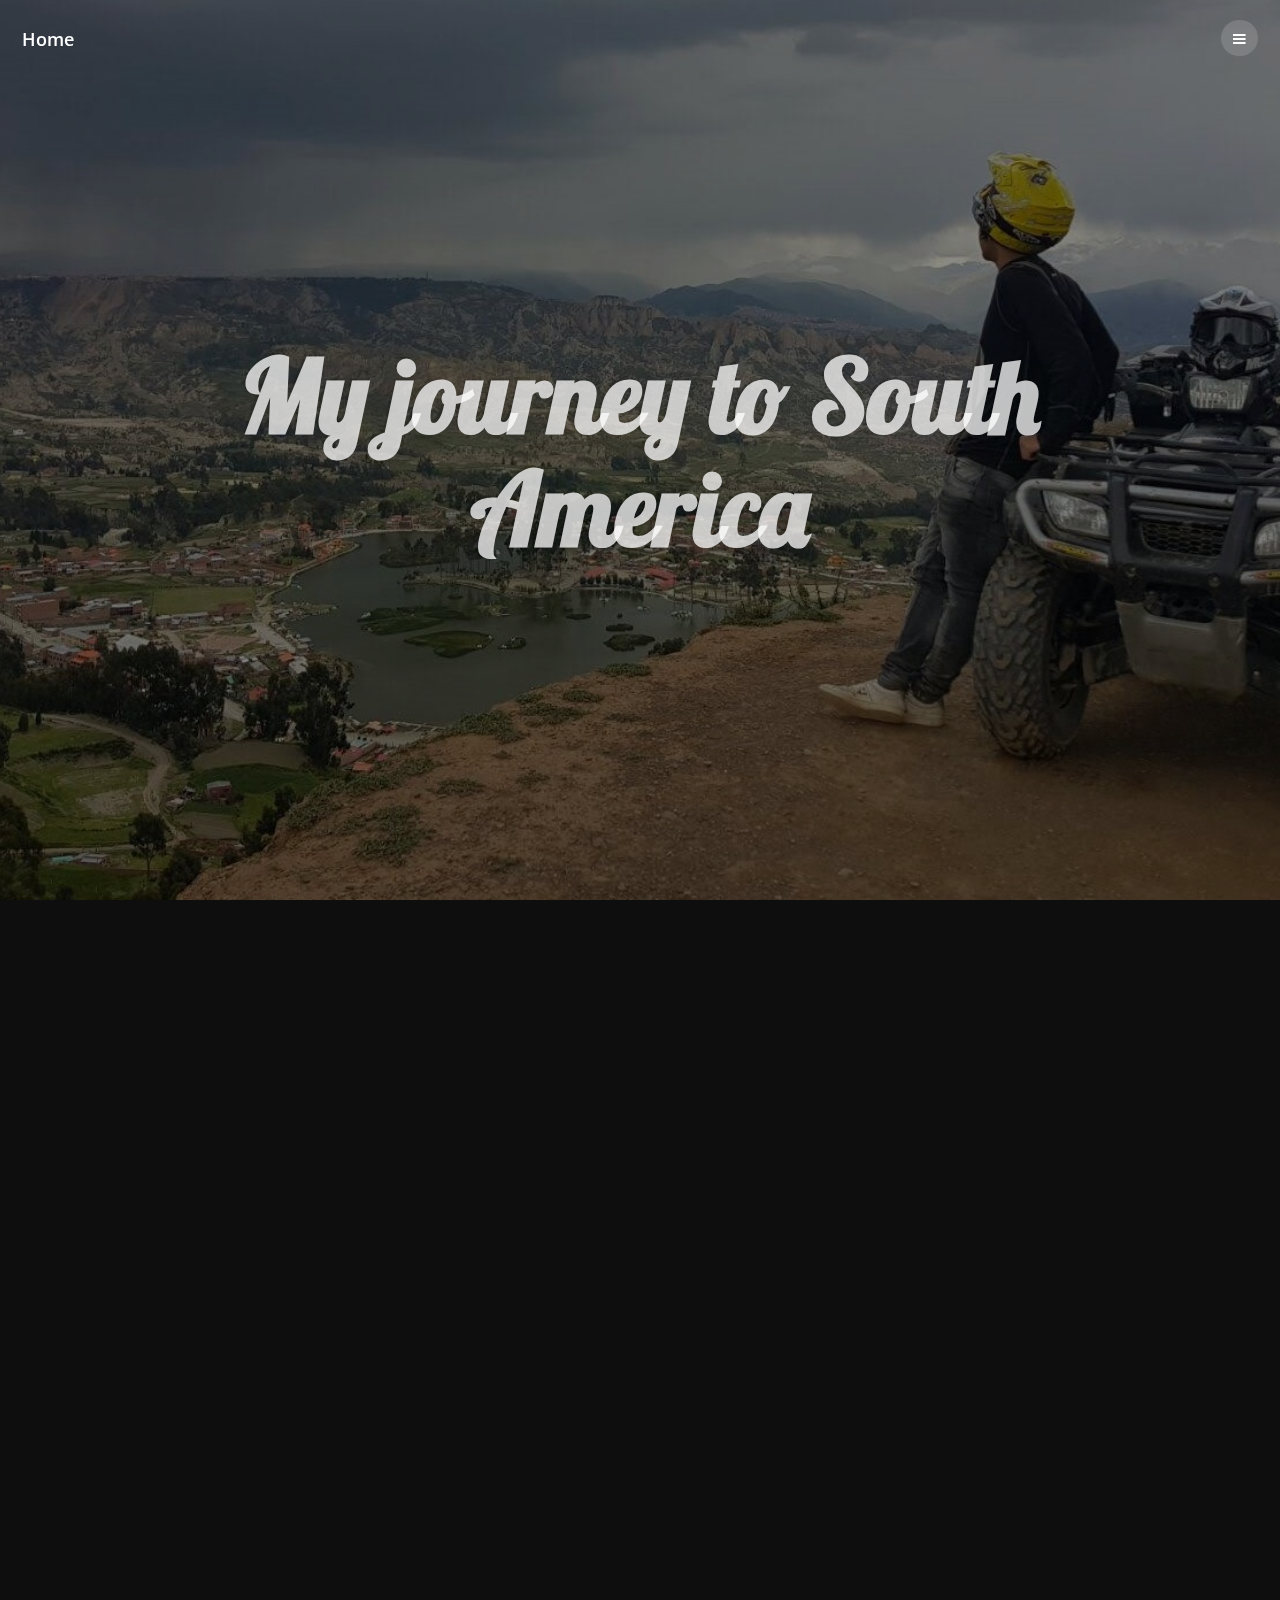
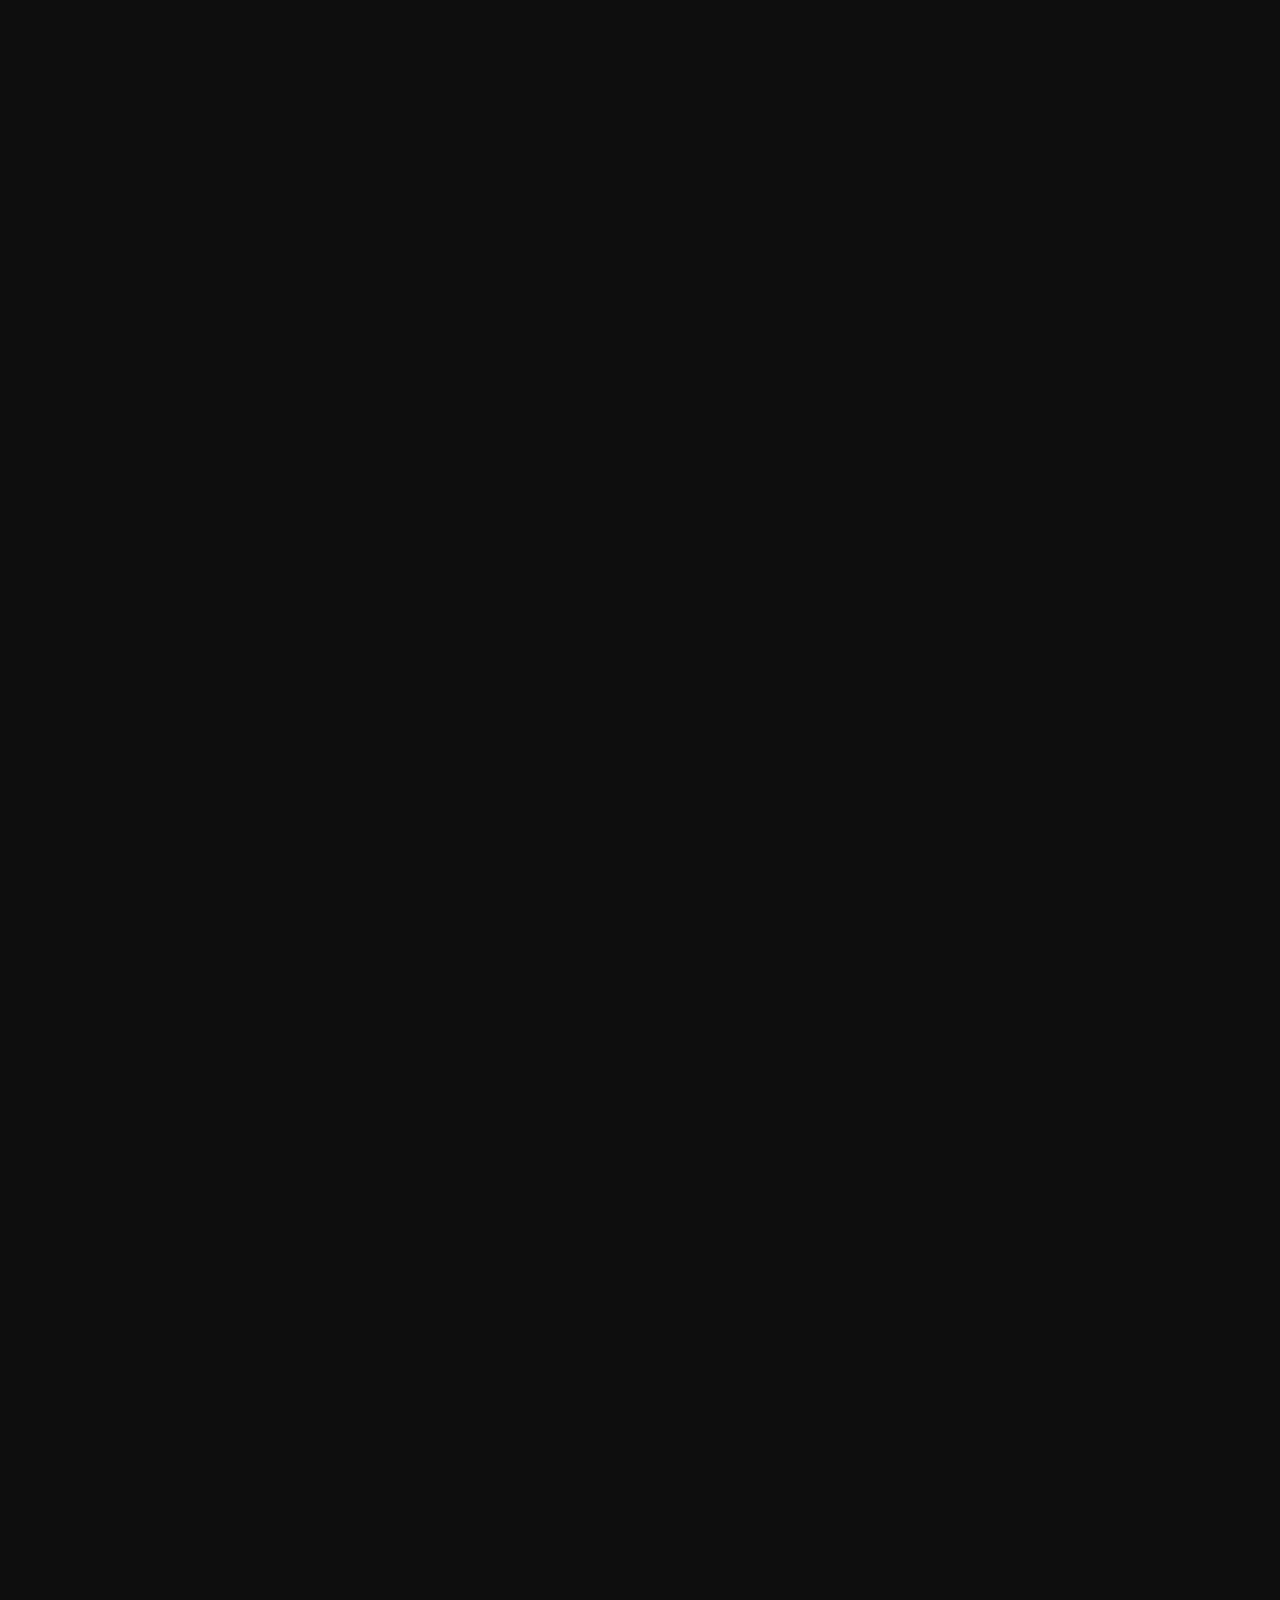
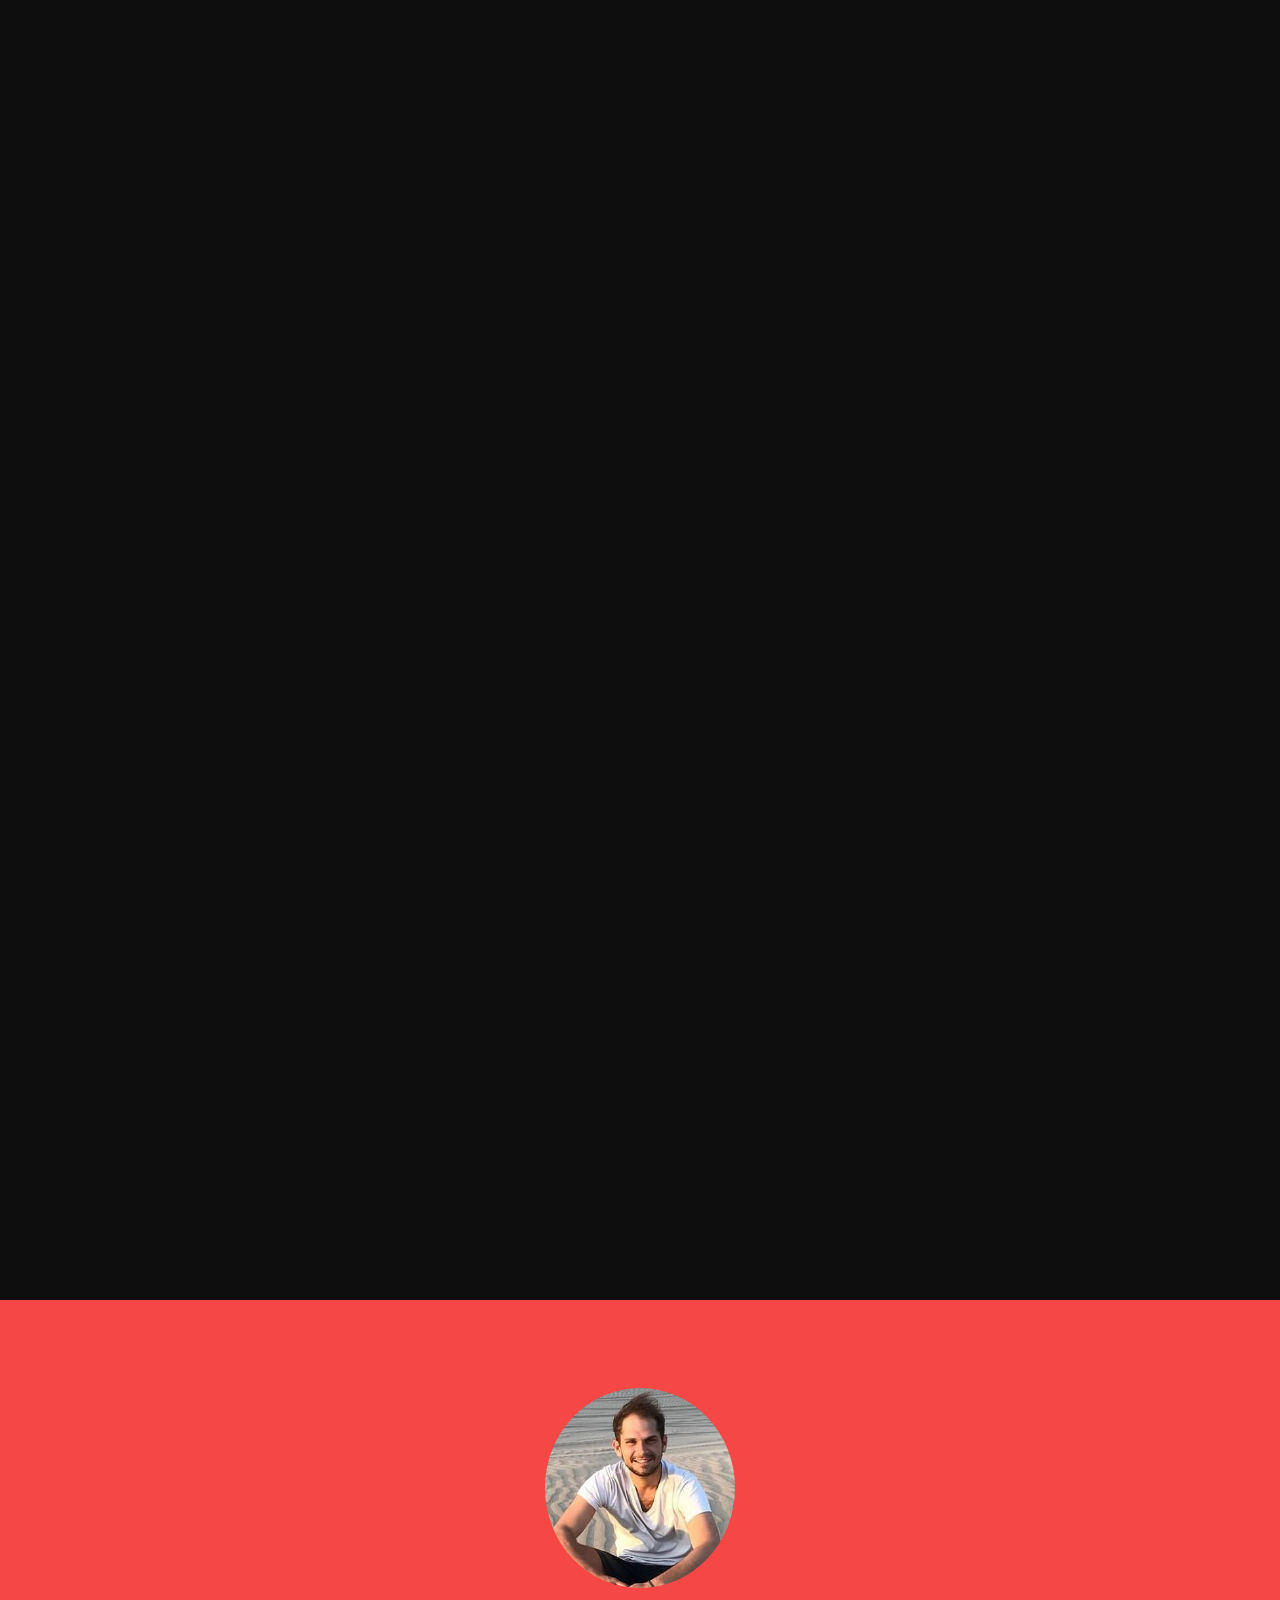
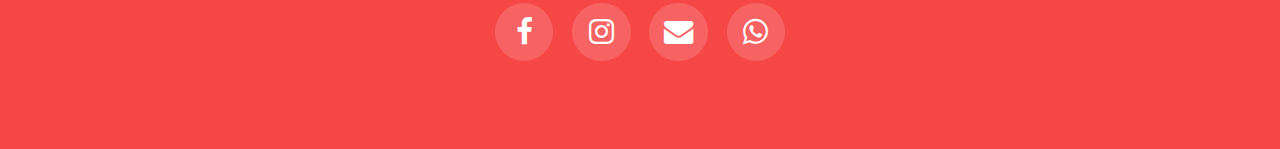
<file: index.html>
<!DOCTYPE HTML>
<!--
	Road Trip by TEMPLATED
	templated.co @templatedco
	Released for free under the Creative Commons Attribution 3.0 license (templated.co/license)
-->
<html>
	<head>
		<title>My journey to South America</title>
		<meta charset="utf-8" />
		<meta name="viewport" content="width=device-width, initial-scale=1" />
		<link rel="stylesheet" href="assets/css/main.css" />
	</head>
	<body>

		<!-- Header -->
			<header id="header">
				<div class="logo"><a href="index.html">Home</div>
				<a href="#menu"><span>Menu</span></a>
			</header>

		<!-- Nav -->
			<nav id="menu">
				<ul class="links">
					<li><a href="index.html">Home</a></li>
					<li><a href="generic.html">Gallery</a></li>
					<li><a href="elements.html">About Me</a></li>
				</ul>
			</nav>

		<!-- Banner -->
		<!--
			Note: To show a background image, set the "data-bg" attribute below
			to the full filename of your image. This is used in each section to set
			the background image.
		-->
			<section id="banner" class="bg-img" data-bg="banner.jpg">
				<div class="inner">
					<header>
						<h1>My journey to South America</h1>
					</header>
				</div>
				
			</section>

		<!-- One -->
			<section id="one" class="wrapper post bg-img" data-bg="banner2.jpg">
				<div class="inner">
					<article class="box">
						<header>
							<h2></h2>
							
							
						</header>
						<div class="content">
							<p class="paragraph" class="contentt">
								מהו סוד קסמה של דרום אמריקה? מאחורי המסיבות המטורפות, החופים הבתוליים והמחייה הזולה שוכנת יבשת מופלאה שקסמה טמון במורשתה, בנופיה עוצרי הנשימה ובאנשים שלא מפסיקים לחייך ולקדש את ערך המשפחה
								שמי וו'ציסלאב (סלבה) בורכוביץ ואני רוצה לשתף אתכם ביעדים, נופים ואנשים שגרמו לי להחסיר פעימה.
								אחרי שירותי הצבאי רציתי לקחת הפסקה ולצאת למסע שאני אזכור ואקח איתי לכל חיי,
								לקחתי איתי את אחי התאום ועוד 2 חברים טובים וטסנו להגשים חלום בן 8 חודשים.
							</p>
						</div>
						<footer>
							<a href="generic.html" class="button alt">Gallery</a>
						</footer>
					</article>
				</div>
				
			</section>

		<!-- Two -->
			<section id="two" class="wrapper post bg-img" data-bg="banner3.jpg">
				<div class="inner">
					<article class="box">
						<header>
							<h2>Ushuaia - Argentina</h2>
							
						</header>
						<div class="content">
							<p class="paragraph" class="contentt">		ברוכים הבאים ל<span dir="ltr">"fin del mundo"</span> 
								העיר הכי דרומית בעולם ובירתה של <a class="alink" href="https://he.wikipedia.org/wiki/%D7%90%D7%A8%D7%A5_%D7%94%D7%90%D7%A9"target="_blank">ארץ האש</a> אשר נמצאת בחבל הארץ 
								<a class="alink" href="https://he.wikipedia.org/wiki/%D7%A4%D7%98%D7%92%D7%95%D7%A0%D7%99%D7%94"target="_blank">פטגוניה</a>
								<a class="alink" href="https://he.wikipedia.org/wiki/%D7%90%D7%A8%D7%92%D7%A0%D7%98%D7%99%D7%A0%D7%94"target="_blank">ארגנטינה.</a>
								כבר במבט הראשון על העיר מלמעלה או על האדמה אתם תרגישו שנכנסתם על תוך ציור, העיר מוקפת בשרשרת הרי המרטיאל ושוכנת על חופי 
								<a class="alink" href="https://he.wikipedia.org/wiki/%D7%AA%D7%A2%D7%9C%D7%AA_%D7%91%D7%99%D7%92%D7%9C"target="_blank">תעלת ביגל.</a>
								המתיישבים הראשונים שהגיעו לאזור היו צידיים ולקטים שנדדו מהצפון הרחוק לפני כ-11,000 שנים, קבוצות אלו היו קשורות ל 
								<span dir="ltr"><a class="alink" href="https://en.wikipedia.org/wiki/Tehuelche_people" target="_blank">.Tehuelche people</a></span></span>
								ב1873 יזם נשיא ארגנטינה תוכנית להקמת מושבת עונשין ב<span dir="ltr"><a class="alink" href="https://he.wikipedia.org/wiki/%D7%90%D7%95%D7%A9%D7%95%D7%90%D7%99%D7%94"target="_blank">ushuaia</a></span> שמטרתה הייתה לשמור על ביטחון אזרחי ארגנטינה ולחזק את הריבונות הארגנטינאית באזור, 
								אך הדבר לא התאפשר עד הסכם הגבולות בין ארגנטינה לצ'ילה שנחתם ב1881.
								עם השנים הפכה <span dir="ltr"><a class="alink" href="https://he.wikipedia.org/wiki/%D7%90%D7%95%D7%A9%D7%95%D7%90%D7%99%D7%94"target="_blank">ushuaia</a></span> 
								לעיירה ציורית ומדהימה שמושכת אליה תיירים רבים כל קיץ. אזור <a class="alink" href="https://he.wikipedia.org/wiki/%D7%90%D7%A8%D7%A5_%D7%94%D7%90%D7%A9"target="_blank">ארץ האש</a> 
								מרהיב ביופיו והעיר שלכודה בין ההרים המושלגים ו <a class="alink" href="https://he.wikipedia.org/wiki/%D7%AA%D7%A2%D7%9C%D7%AA_%D7%91%D7%99%D7%92%D7%9C"target="_blank">תעלת ביגל</a> היא מראה יחיד במינו וכל כך מיוחד בעיקר בשקיעה. 
								במרחק של קילומטרים בודדים ממרכז העיר תמצאו לגונות מרשימות, קרחונים, הרים מושלגים ויערות ענקיים. הטבע שסובב את העיר הוא באמת מדהים, הפארק הלאומי של 
								<a class="alink" href="https://he.wikipedia.org/wiki/%D7%90%D7%A8%D7%A5_%D7%94%D7%90%D7%A9"target="_blank">ארץ האש</a> הוא אחד הפארקים היותר יפים בארגנטינה ובנוסף מסביב לעיר יש המון 
								מסלולים וטיולי יום מהיפים ביותר ביבשת. יתרה מזאת, <span dir="ltr"><a class="alink" href="https://he.wikipedia.org/wiki/%D7%90%D7%95%D7%A9%D7%95%D7%90%D7%99%D7%94"target="_blank">ushuaia</a></span> 
								היא שער הכניסה הראשי ליבשת <a class="alink" href="https://he.wikipedia.org/wiki/%D7%90%D7%A0%D7%98%D7%90%D7%A8%D7%A7%D7%98%D7%99%D7%A7%D7%94"target="_blank">אנטארקטיקה</a> ואפשר לצאת ממנה במהלך הקיץ 
								להפלגות ליבשת הקפואה. הדבר המדהים כאן הוא שעות השמש, היא תזרח עליכם כבר ב04:00 בבוקר ותשקע לקראת 00:00. מטיילים רבים בוחרים להתחיל כאן מכיוון שהמסלולים והטרקים יחסית קלים 
								וזה מה שיכניס אתכם לכושר להמשך הטיול.
							</p>
						</div>
						<footer>
							<a href="generic.html" class="button alt">Gallery</a>
						</footer>
					</article>
				</div>
				
			</section>

		<!-- Three -->
			<section id="three" class="wrapper post bg-img" data-bg="banner4.jpg">
				<div class="inner">
					<article class="box">
						<header>
							<h2>Carretera austral - Chile</h2>
							
						</header>
						<div class="content">
							<p class="paragraph" class="contentt">
								<span dir="ltr"><a class="alink" href="https://en.wikipedia.org/wiki/Carretera_Austral"target="_blank">Carretera austral</a></span> (הדרך הדרומית) היא כינויה של דרך מס' 7 הצ'יליאנית 
								המשתרכת לאורך 1,240 ק''מ מ <span dir="ltr"><a class="alink" href="https://en.wikipedia.org/wiki/Puerto_Montt"target="_blank">puerto montt</a></span> ועד 
								<span dir="ltr"><a class="alink" href="https://en.wikipedia.org/wiki/Villa_O%27Higgins"target="_blank">Villa O'Higgins</a></span>, העיר הגדולה ביותר לאורכה היא 
								<span dir="ltr"><a class="alink" href="https://en.wikipedia.org/wiki/Coyhaique"target="_blank">.Coyhaique</a></span> 
								הדרך הדרומית עוברת דרך כפרים אותנטיים ששומרים על מסורת ארוכת שנים ובעיקר בנוף בראשיתי של יערות סבוכים, פיורדים, אגמים, קרחונים, תעלות מים, מצוקים תלולים וכל מה שאופיני כל כך לחבל 
								<a class="alink" href="https://he.wikipedia.org/wiki/%D7%A4%D7%98%D7%92%D7%95%D7%A0%D7%99%D7%94"target="_blank">פטגוניה</a> המפורסם ביופיו. 
								הדרך הדרומית ידועה כאחת החוויות היפות והמעצימות ביותר בעולם, ניתן לצאת לדרך ב3 אופציות: ברכב שכור, בטרמפים או בטיול מאורגן דרך חברות טיולים,
								למי שרוצה לחוות את הדרך במלואה מומלץ לעשות אותה בטרמפים או ברכב שכור, מה שגם מחייב תכנון והכרות של הכביש מכיוון שרוב הדרך עדיין אינה סלולה 
								והנסיעה לאורכה כרוכה בשייט במעבורות, כבישי עפר ולעיתים רחוקות כביש סלול. 
								למרות שכמעט מחצית מהשטחים לעורך הדרך הדרומית מוגנים בפארקים לאומים ושמורות טבע שבהם מסלולי הליכה ברמות שונות ונופים עוצרי נשימה, 
								מה שהופך את הדרך לכל כך מיוחדת בעיני רבים היא העובדה שאין לאורכה רגע דל והיופי האמיתי של חבל הארץ 
								<a class="alink" href="https://he.wikipedia.org/wiki/%D7%A4%D7%98%D7%92%D7%95%D7%A0%D7%99%D7%94"target="_blank">פטגוניה</a> מתחלף כל הזמן 
								וייקח אתכם למחוזות שהעין האנושית פשוט מתקשה לעכל. מה שבטוח היציאה ל 
								<span dir="ltr"><a class="alink" href="https://en.wikipedia.org/wiki/Carretera_Austral"target="_blank">carretera austral</a></span> היא הרפתקה אמיתית 
								כי אתם יודעים באיזה יום אתם תצאו לדרך אבל לא באמת יודעים באיזה יום ומתי תסיימו את הדרך הזו, הכל אפשרי במסע הזה מפנצ'ר בגלגל ועד מפולת סלעים. סבלנות, קור רוח 
								וחוסר וודאות הם חלק בלתי נפרד כאן.
							</p>
						</div>
						<footer>
							<a href="generic.html" class="button alt">Gallery</a>
						</footer>
					</article>
				</div>
				
			</section>

		<!-- Four -->
			<section id="four" class="wrapper post bg-img" data-bg="banner5.jpg">
				<div class="inner">
					<article class="box">
						<header>
							<h2>Huayhuash - Perú</h2>
							
						</header>
						<div class="content">
							<p class="paragraph" class="contentt">
								ה <span dir="ltr">huayhuash</span> אחד הטרקים הידועים ביותר בעולם ומוכר כהטרק השני ביופיו בעולם. הטרק עובר ברכס הרי 
								ה-<span dir="ltr"><a class="alink" href="https://he.wikipedia.org/wiki/%D7%A8%D7%9B%D7%A1_%D7%94%D7%95%D7%95%D7%90%D7%99%D7%95%D7%95%D7%90%D7%A9"target="_blank">huayhuash</a></span> 
								ונמשך בין 8 ל14 ימים, שהפופולרי ביניהם הוא הטרק של 8 הימים. חשוב "לשים את הדברים על השולחן", הטרק הזה קשה, אפילו קשה מאוד 
								הוא חד משמעית אינו מתאים לכל אחד וחשוב לצאת עליו רק אם אתם בטוחים באמת שהגוף שלכם מוכן למאמץ רב כל כך, מה שהופך 
								את הטרק לכל כך קשה היא העובדה שבמהלך הטרק כמעט ולא יורדים מגובה 4,200 מטרים, כמות שעות ההליכה ביממה ומספר הימים שהטרק הזה 
								מצריך מכם הופכים את המסע הזה ללא פשוט בכלל. אם החלטתם לצאת לטרק ללא ספק אתם לא תתאכזבו, יש כאן מרחבים ירוקים, פסגות מושלגות, לגונות מרהיבות, 
								נחלים ואפילו נהרות גועשים. אפשר לעשות את הטרק עצמאית אבל אני ממליץ ללכת לסוכנות טיולים ולשכור מדריך שיודע לנווט ולהוביל אתכם לכל אורך הדרך. 
								בלי צל של ספק טרק ה <span dir="ltr">huayhuash</span> הוא אחד הדברים הכי קשים ומספקים שעשיתי כל חיי.
							</p>
						</div>
						<footer>
							<a href="generic.html" class="button alt">Gallery</a>
						</footer>
					</article>
				</div>
			</section>

		<!-- Footer -->
			<footer id="footer">
				<div class="inner">

					<img id="pic" src="images/Profilepic.jpg" alt="Avatar">


					<ul class="icons">
						<li><a href="https://www.facebook.com/slava.borhovich"target="_blank" class="icon round fa-facebook"><span class="label">Facebook</span></a></li>
						<li><a href="https://www.instagram.com/slavaborhovich/?igshid=1wjfgy817o5lf"target="_blank" class="icon round fa-instagram"><span class="label">Instagram</span></a></li>
						<li><a href="mailto:slava6195@gmail.com"target="_blank" class="icon round fa-envelope"><span class="label">mail</span></a></li>
						<li><a href="https://api.whatsapp.com/send?phone=972543091062&text=hi"target="_blank" class="icon round fa-whatsapp"><span class="label">whatsapp</span></a></li>
						
					</ul>


				</div>
			</footer>

		<!-- Scripts -->
			<script src="assets/js/jquery.min.js"></script>
			<script src="assets/js/jquery.scrolly.min.js"></script>
			<script src="assets/js/jquery.scrollex.min.js"></script>
			<script src="assets/js/skel.min.js"></script>
			<script src="assets/js/util.js"></script>
			<script src="assets/js/main.js"></script>

	</body>
</html>
</file>
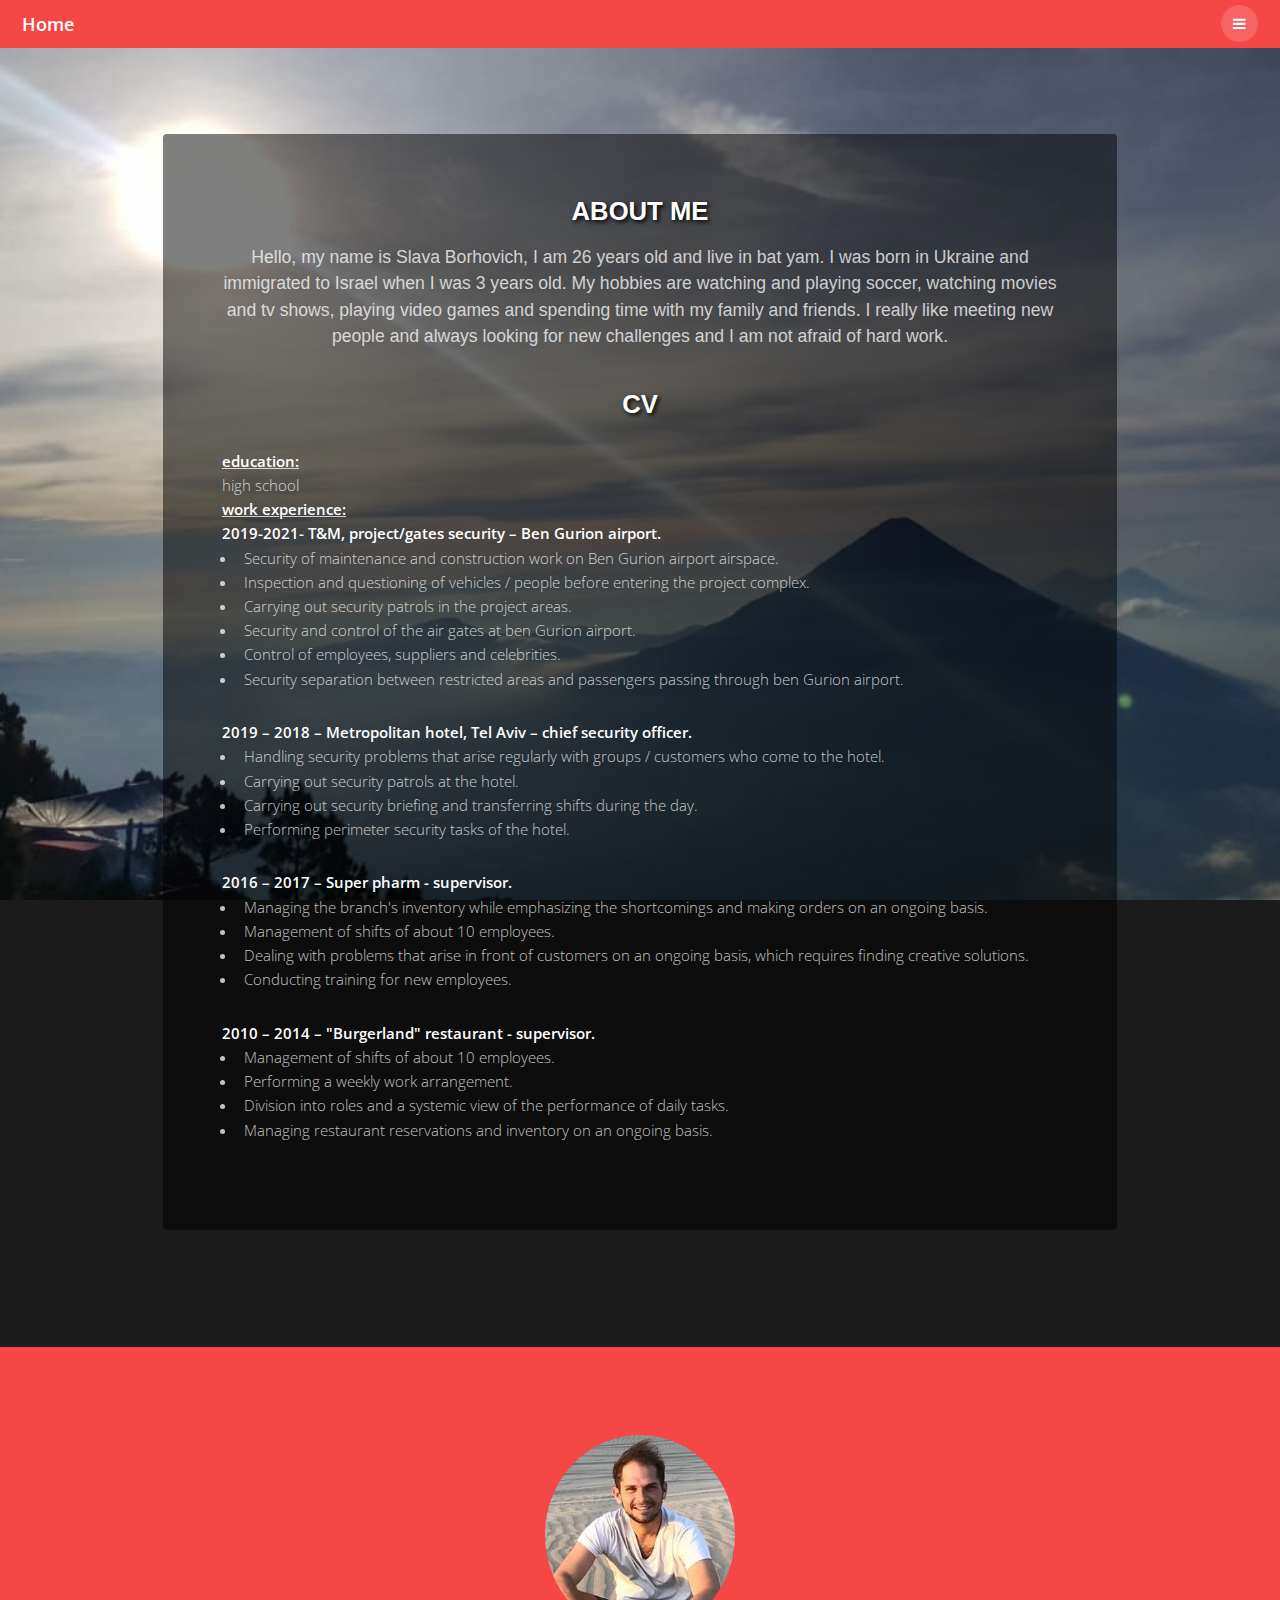
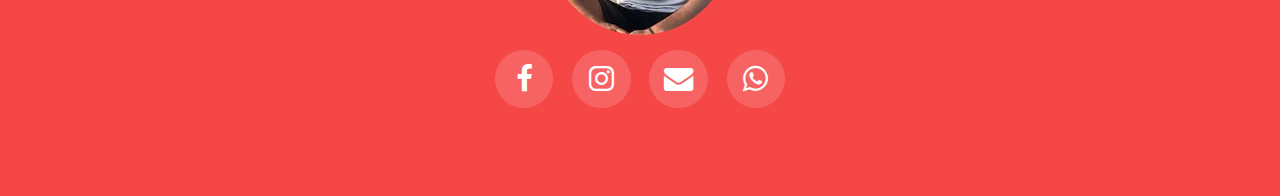
<file: elements.html>
<!DOCTYPE HTML>
<!--
	Road Trip by TEMPLATED
	templated.co @templatedco
	Released for free under the Creative Commons Attribution 3.0 license (templated.co/license)
-->
<html>
	<head>
		<title>My journey to South America</title>
		<meta charset="utf-8" />
		<meta name="viewport" content="width=device-width, initial-scale=1" />
		<link rel="stylesheet" href="assets/css/main.css" />
	</head>
	<body class="subpage">

		<!-- Header -->
			<header id="header" class="alt">
				<div class="logo"><a href="index.html">Home</a></div>
				<a href="#menu"><span>Menu</span></a>
			</header>

		<!-- Nav -->
			<nav id="menu">
				<ul class="links">
					<li><a href="index.html">Home</a></li>
					<li><a href="generic.html">Gallery</a></li>
					<li><a href="elements.html">About Me</a></li>
				</ul>
			</nav>

		<!-- Content -->
		<!--
			Note: To show a background image, set the "data-bg" attribute below
			to the full filename of your image. This is used in each section to set
			the background image.
		-->
			<section id="post" class="wrapper bg-img" data-bg="banner2.jpg">
				<div class="inner">
					<article class="box">
						<header>
							<h2>About Me</h2>
							
						</header>
						<div class="content">

							</div>
							<p class="contentt">
								
								Hello, my name is Slava Borhovich, I am 26 years old and live in bat yam.
								I was born in Ukraine and immigrated to Israel when I was 3 years old.
								My hobbies are watching and playing soccer, watching movies and tv shows, playing video games and spending time with my family and friends. 
								I really like meeting new people and always looking for new challenges and I am not afraid of hard work.
								<br>
								
								<h2>CV</h2>
								
								<u><b>education:</b></u>
								<br>high school

								
								<br><u><b>work experience:</b></u>
								<br><b>2019-2021- T&M, project/gates security – Ben Gurion airport.</b>
									<ul>
										<li>Security of maintenance and construction work on Ben Gurion airport airspace.</li>
										<li>Inspection and questioning of vehicles / people before entering the project complex.</li>
										<li>Carrying out security patrols in the project areas.</li>
										<li>Security and control of the air gates at ben Gurion airport.</li>
										<li>Control of employees, suppliers and celebrities.</li>
										<li>Security separation between restricted areas and passengers passing through ben Gurion airport.</li>
									</ul>
								<b>2019 – 2018 – Metropolitan hotel, Tel Aviv – chief security officer.</b>
									<ul>
										<li>Handling security problems that arise regularly with groups / customers who come to the hotel.</li>
										<li>Carrying out security patrols at the hotel.</li>
										<li>Carrying out security briefing and transferring shifts during the day.</li>
										<li>Performing perimeter security tasks of the hotel.</li>
									</ul>
								<b>2016 – 2017 – Super pharm - supervisor.</b>
									<ul>
										<li>Managing the branch's inventory while emphasizing the shortcomings and making orders on an ongoing basis.</li>
										<li>Management of shifts of about 10 employees.</li>
										<li>Dealing with problems that arise in front of customers on an ongoing basis, which requires finding creative solutions.</li>
										<li>Conducting training for new employees.</li>
									</ul>
								<b>2010 – 2014 – "Burgerland" restaurant - supervisor.</b>
									<ul>
										<li>Management of shifts of about 10 employees.</li>
										<li>Performing a weekly work arrangement.</li>
										<li>Division into roles and a systemic view of the performance of daily tasks.</li>
										<li>Managing restaurant reservations and inventory on an ongoing basis.</li>
									</ul>
								

							</p>

						</div>
						
					</article>
				</div>
			</section>

		
				

					

		<!-- Footer -->
			<footer id="footer">
				<div class="inner">

					

					
					<img id="pic" src="images/Profilepic.jpg" alt="Avatar">


					<ul class="icons">
						<li><a href="https://www.facebook.com/slava.borhovich"target="_blank" class="icon round fa-facebook"><span class="label">Facebook</span></a></li>
						<li><a href="https://www.instagram.com/slavaborhovich/?igshid=1wjfgy817o5lf"target="_blank" class="icon round fa-instagram"><span class="label">Instagram</span></a></li>
						<li><a href="mailto:slava6195@gmail.com"target="_blank" class="icon round fa-envelope"><span class="label">mail</span></a></li>
						<li><a href="https://api.whatsapp.com/send?phone=972543091062&text=hi"target="_blank" class="icon round fa-whatsapp"><span class="label">whatsapp</span></a></li>
						
					</ul>




				</div>
			</footer>
		<!-- Scripts -->
			<script src="assets/js/jquery.min.js"></script>
			<script src="assets/js/jquery.scrolly.min.js"></script>
			<script src="assets/js/jquery.scrollex.min.js"></script>
			<script src="assets/js/skel.min.js"></script>
			<script src="assets/js/util.js"></script>
			<script src="assets/js/main.js"></script>

	</body>
</html>
</file>
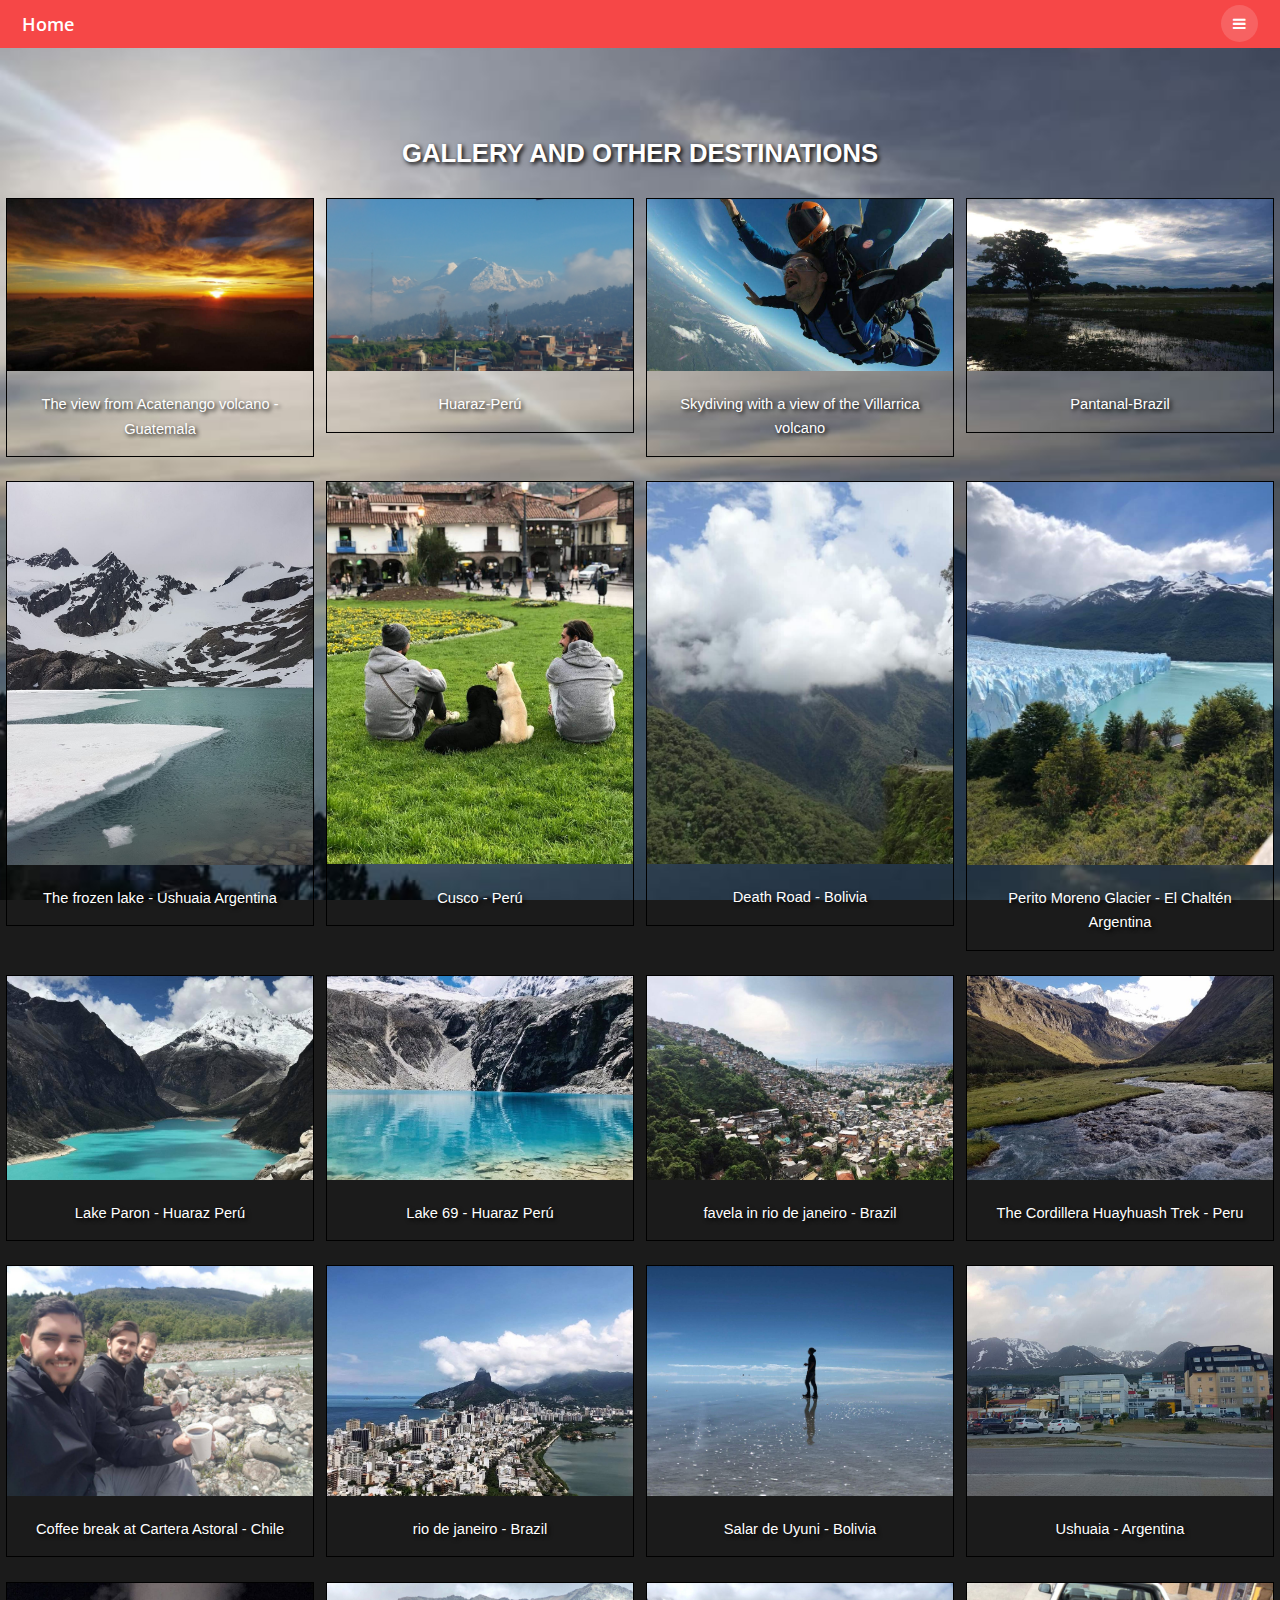
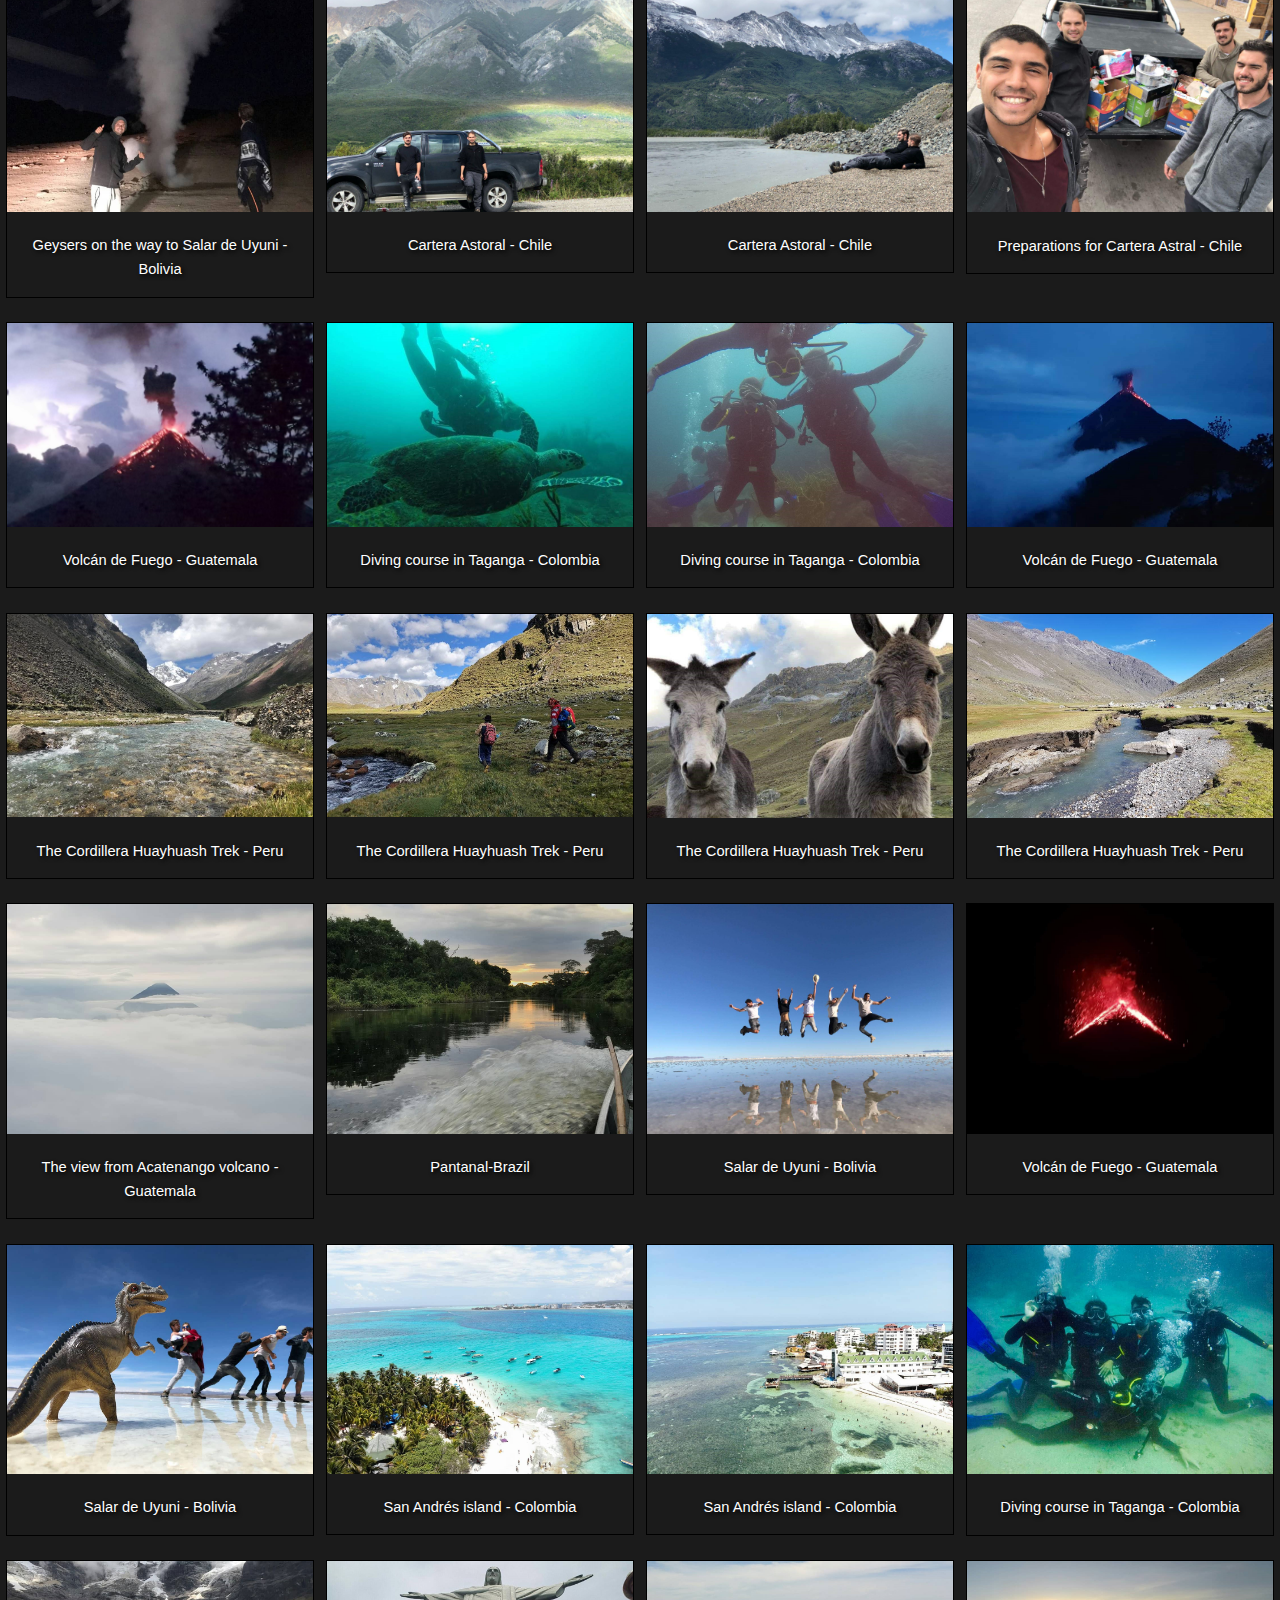
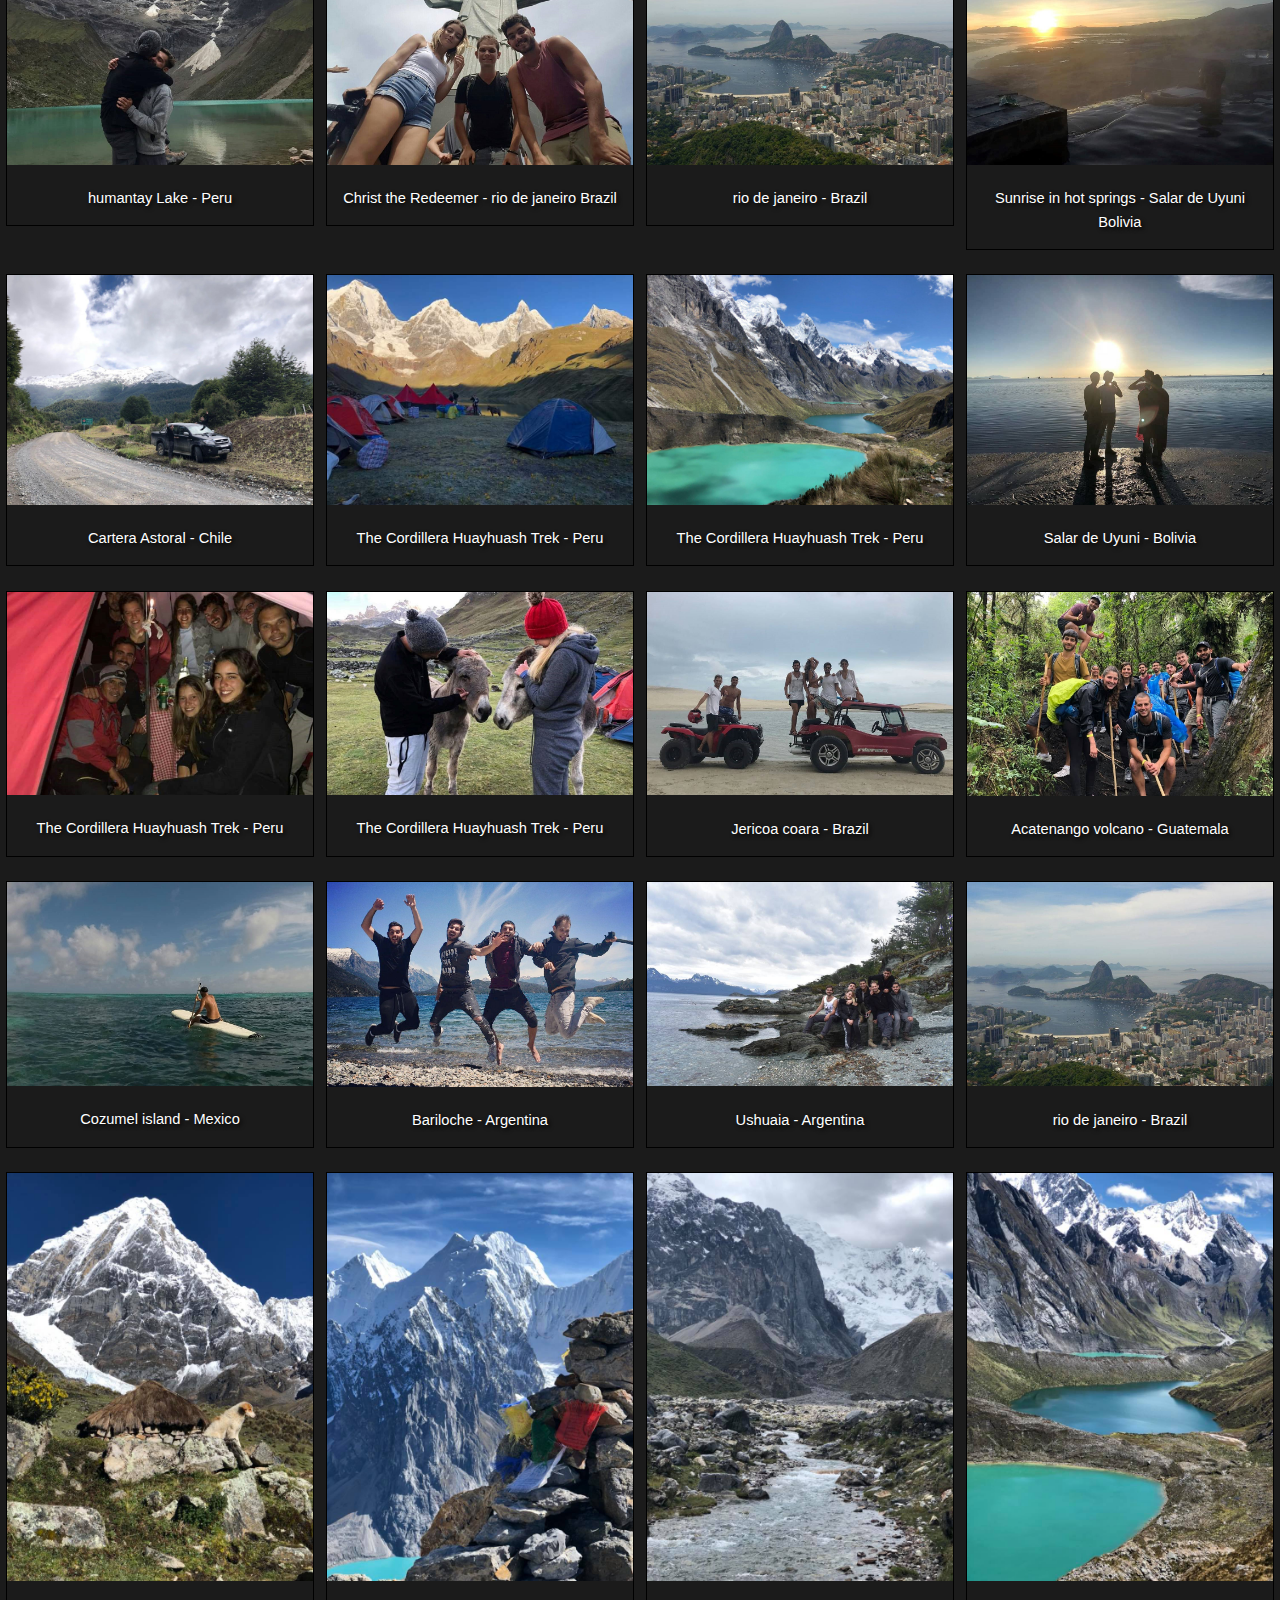
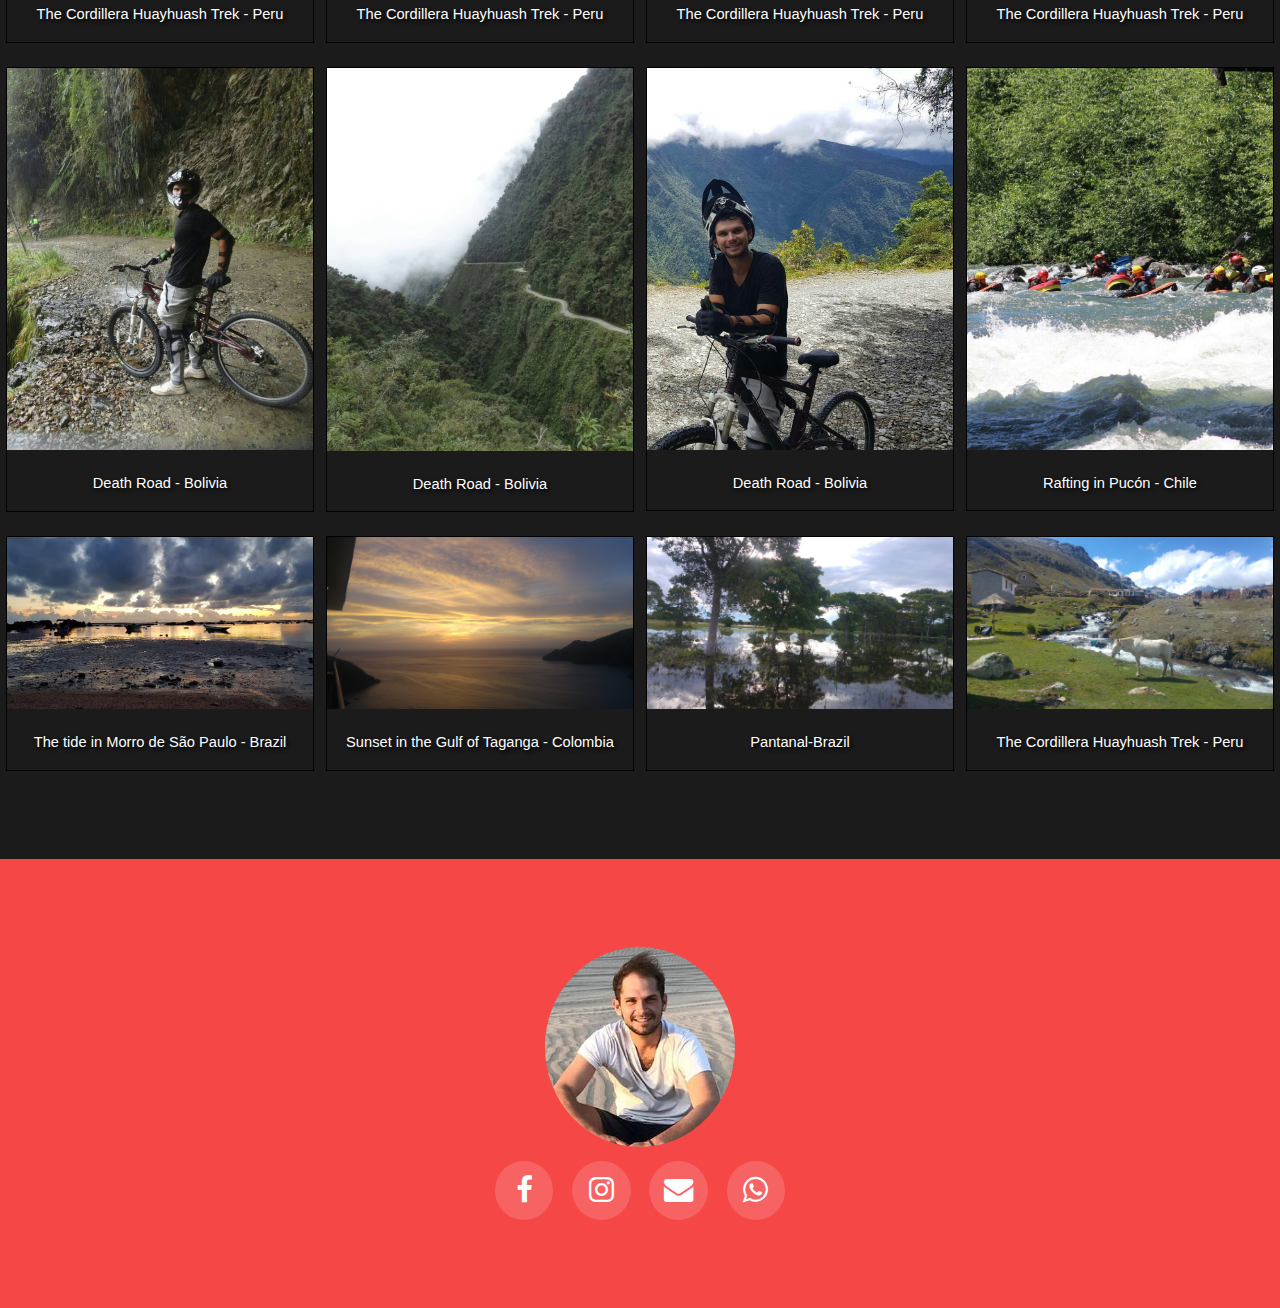
<file: generic.html>
<!DOCTYPE HTML>
<!--
	Road Trip by TEMPLATED
	templated.co @templatedco
	Released for free under the Creative Commons Attribution 3.0 license (templated.co/license)
-->
<html>
	<head>
		<title>My journey to South America</title>
		<meta charset="utf-8" />
		<meta name="viewport" content="width=device-width, initial-scale=1" />
		<link rel="stylesheet" href="assets/css/main.css" />
	</head>
	<body class="subpage">

		<!-- Header -->
			<header id="header" class="alt">
				<div class="logo"><a href="index.html">Home</div>
				<a href="#menu"><span>Menu</span></a>
			</header>

		<!-- Nav -->
			<nav id="menu">
				<ul class="links">
					<li><a href="index.html">Home</a></li>
					<li><a href="generic.html">Gallery</a></li>
					<li><a href="elements.html">About Me</a></li>
				</ul>
			</nav>

		<!-- Content -->
		<!--
			Note: To show a background image, set the "data-bg" attribute below
			to the full filename of your image. This is used in each section to set
			the background image.
		-->
			<section id="post" class="wrapper bg-img" data-bg="banner2.jpg">
				

				<h2>Gallery And Other Destinations</h2>


				<div class="responsive">
					<div class="gallery">
						<a target="_blank" href="images/Gallery/Gallery14.jpg">
							<img src="images/Gallery/Gallery14.jpg" alt="Cinque Terre" width="600" height="400"></a>
						<div class="desc">The view from Acatenango volcano - Guatemala</div>
					</div>
				</div>


				<div class="responsive">
					<div class="gallery">
						<a target="_blank" href="images/Gallery/Gallery5.jpg">
							<img src="images/Gallery/Gallery5.jpg" alt="Forest" width="600" height="400"></a>
						<div class="desc">Huaraz-Perú</div>
					</div>
				</div>


				<div class="responsive">
					<div class="gallery">
						<a target="_blank" href="images/Gallery/Gallery9.jpg">
							<img src="images/Gallery/Gallery9.jpg" alt="Northern Lights" width="600" height="400"></a>
						<div class="desc">Skydiving with a view of the Villarrica volcano</div>
					</div>
				</div>


				<div class="responsive">
					<div class="gallery">
						<a target="_blank" href="images/Gallery/Gallery20.jpg">
							<img src="images/Gallery/Gallery20.jpg" alt="Mountains" width="600" height="400"></a>
						<div class="desc">Pantanal-Brazil</div>
					</div>
				</div>
				
				<div class="clearfix"></div>
				



				
				<br>





				<div class="responsive">
					<div class="gallery">
						<a target="_blank" href="images/Gallery/Gallery11.jpg">
							<img src="images/Gallery/Gallery11.jpg" alt="Mountains" width="600" height="400"></a>
						<div class="desc">The frozen lake - Ushuaia Argentina</div>
					</div>
				</div>


				<div class="responsive">
					<div class="gallery">
						<a target="_blank" href="images/Gallery/Gallery19.jpg">
							<img src="images/Gallery/Gallery19.jpg" alt="Mountains" width="600" height="400"></a>
						<div class="desc">Cusco - Perú</div>
					</div>
				</div>

				
				<div class="responsive">
					<div class="gallery">
						<a target="_blank" href="images/Gallery/Gallery24.jpg">
							<img src="images/Gallery/Gallery24.jpg" alt="Mountains" width="600" height="400"></a>
						<div class="desc">Death Road - Bolivia</div>
					</div>
				</div>


				<div class="responsive">
					<div class="gallery">
						<a target="_blank" href="images/Gallery/Gallery27.jpg">
							<img src="images/Gallery/Gallery27.jpg" alt="Mountains" width="600" height="400"></a>
						<div class="desc">Perito Moreno Glacier - El Chaltén Argentina</div>
					</div>
				</div>
				
				<div class="clearfix"></div>



				
				
				<br>



				
				
				<div class="responsive">
					<div class="gallery">
						<a target="_blank" href="images/Gallery/Gallery1.jpg">
							<img src="images/Gallery/Gallery1.jpg" alt="Mountains" width="600" height="400"></a>
						<div class="desc">Lake Paron - Huaraz Perú</div>
					</div>
				</div>				


				<div class="responsive">
					<div class="gallery">
						<a target="_blank" href="images/Gallery/Gallery2.jpg">
							<img src="images/Gallery/Gallery2.jpg" alt="Mountains" width="600" height="400"></a>
						<div class="desc">Lake 69 - Huaraz Perú</div>
					</div>
				</div>	


				<div class="responsive">
					<div class="gallery">
						<a target="_blank" href="images/Gallery/Gallery3.jpg">
							<img src="images/Gallery/Gallery3.jpg" alt="Mountains" width="600" height="400"></a>
						<div class="desc">favela in rio de janeiro - Brazil</div>
					</div>
				</div>	


				<div class="responsive">
					<div class="gallery">
						<a target="_blank" href="images/Gallery/Gallery4.jpg">
							<img src="images/Gallery/Gallery4.jpg" alt="Mountains" width="600" height="400"></a>
						<div class="desc">The Cordillera Huayhuash Trek - Peru </div>
					</div>
				</div>	

				<div class="clearfix"></div>





				<br>





				<div class="responsive">
					<div class="gallery">
						<a target="_blank" href="images/Gallery/Gallery6.jpg">
							<img src="images/Gallery/Gallery6.jpg" alt="Mountains" width="600" height="400"></a>
						<div class="desc">Coffee break at Cartera Astoral - Chile</div>
					</div>
				</div>	
			
			
				<div class="responsive">
					<div class="gallery">
						<a target="_blank" href="images/Gallery/Gallery8.jpg">
							<img src="images/Gallery/Gallery8.jpg" alt="Mountains" width="600" height="400"></a>
						<div class="desc">rio de janeiro - Brazil</div>
					</div>
				</div>			
			
			
				<div class="responsive">
					<div class="gallery">
						<a target="_blank" href="images/Gallery/Gallery10.jpg">
							<img src="images/Gallery/Gallery10.jpg" alt="Mountains" width="600" height="400"></a>
						<div class="desc">Salar de Uyuni - Bolivia</div>
					</div>
				</div>			
			
			
				<div class="responsive">
					<div class="gallery">
						<a target="_blank" href="images/Gallery/Gallery31.jpg">
							<img src="images/Gallery/Gallery31.jpg" alt="Mountains" width="600" height="400"></a>
						<div class="desc">Ushuaia - Argentina</div>
					</div>
				</div>			
			
				<div class="clearfix"></div>
			
			
			
			
			
				<br>
			
			
			
			
			
				<div class="responsive">
					<div class="gallery">
						<a target="_blank" href="images/Gallery/Gallery23.jpg">
							<img src="images/Gallery/Gallery23.jpg" alt="Mountains" width="600" height="400"></a>
						<div class="desc">Geysers on the way to Salar de Uyuni - Bolivia</div>
					</div>
				</div>			
			
			
				<div class="responsive">
					<div class="gallery">
						<a target="_blank" href="images/Gallery/Gallery51.jpg">
							<img src="images/Gallery/Gallery51.jpg" alt="Mountains" width="600" height="400"></a>
						<div class="desc">Cartera Astoral - Chile</div>
					</div>
				</div>			
			
			
				<div class="responsive">
					<div class="gallery">
						<a target="_blank" href="images/Gallery/Gallery50.jpg">
							<img src="images/Gallery/Gallery50.jpg" alt="Mountains" width="600" height="400"></a>
						<div class="desc">Cartera Astoral - Chile</div>
					</div>
				</div>			
			
			
				<div class="responsive">
					<div class="gallery">
						<a target="_blank" href="images/Gallery/Gallery49.jpg">
							<img src="images/Gallery/Gallery49.jpg" alt="Mountains" width="600" height="400"></a>
						<div class="desc">Preparations for Cartera Astral - Chile</div>
					</div>
				</div>			
				
				<div class="clearfix"></div>
			
			
			
			
			
				<br>
			
			
			
			
			
				<div class="responsive">
					<div class="gallery">
						<a target="_blank" href="images/Gallery/Gallery13.jpg">
							<img src="images/Gallery/Gallery13.jpg" alt="Mountains" width="600" height="400"></a>
						<div class="desc">Volcán de Fuego - Guatemala</div>
					</div>
				</div>			
			
			
				<div class="responsive">
					<div class="gallery">
						<a target="_blank" href="images/Gallery/Gallery16.jpg">
							<img src="images/Gallery/Gallery16.jpg" alt="Mountains" width="600" height="400"></a>
						<div class="desc">Diving course in Taganga - Colombia</div>
					</div>
				</div>				
			
			
				<div class="responsive">
					<div class="gallery">
						<a target="_blank" href="images/Gallery/Gallery22.jpg">
							<img src="images/Gallery/Gallery22.jpg" alt="Mountains" width="600" height="400"></a>
						<div class="desc">Diving course in Taganga - Colombia</div>
					</div>
				</div>				
			
			
				<div class="responsive">
					<div class="gallery">
						<a target="_blank" href="images/Gallery/Gallery18.jpg">
							<img src="images/Gallery/Gallery18.jpg" alt="Mountains" width="600" height="400"></a>
						<div class="desc">Volcán de Fuego - Guatemala</div>
					</div>
				</div>				
			
				<div class="clearfix"></div>
			


			
			
				<br>
			


			
			
				<div class="responsive">
					<div class="gallery">
						<a target="_blank" href="images/Gallery/Gallery42.jpg">
							<img src="images/Gallery/Gallery42.jpg" alt="Mountains" width="600" height="400"></a>
						<div class="desc">The Cordillera Huayhuash Trek - Peru</div>
					</div>
				</div>			
			
			
				<div class="responsive">
					<div class="gallery">
						<a target="_blank" href="images/Gallery/Gallery45.jpg">
							<img src="images/Gallery/Gallery45.jpg" alt="Mountains" width="600" height="400"></a>
						<div class="desc">The Cordillera Huayhuash Trek - Peru</div>
					</div>
				</div>			
			
			
				<div class="responsive">
					<div class="gallery">
						<a target="_blank" href="images/Gallery/Gallery46.jpg">
							<img src="images/Gallery/Gallery46.jpg" alt="Mountains" width="600" height="400"></a>
						<div class="desc">The Cordillera Huayhuash Trek - Peru</div>
					</div>
				</div>			
			
			
				<div class="responsive">
					<div class="gallery">
						<a target="_blank" href="images/Gallery/Gallery47.jpg">
							<img src="images/Gallery/Gallery47.jpg" alt="Mountains" width="600" height="400"></a>
						<div class="desc">The Cordillera Huayhuash Trek - Peru</div>
					</div>
				</div>			
			
				<div class="clearfix"></div>
			
			
			
			
			
				<br>
			
			
			
			
			
				<div class="responsive">
					<div class="gallery">
						<a target="_blank" href="images/Gallery/Gallery25.jpg">
							<img src="images/Gallery/Gallery25.jpg" alt="Mountains" width="600" height="400"></a>
						<div class="desc">The view from Acatenango volcano - Guatemala</div>
					</div>
				</div>
			
			
				<div class="responsive">
					<div class="gallery">
						<a target="_blank" href="images/Gallery/Gallery26.jpg">
							<img src="images/Gallery/Gallery26.jpg" alt="Mountains" width="600" height="400"></a>
						<div class="desc">Pantanal-Brazil</div>
					</div>
				</div>			
			
			
				<div class="responsive">
					<div class="gallery">
						<a target="_blank" href="images/Gallery/Gallery17.jpg">
							<img src="images/Gallery/Gallery17.jpg" alt="Mountains" width="600" height="400"></a>
						<div class="desc">Salar de Uyuni - Bolivia</div>
					</div>
				</div>			
			
			
				<div class="responsive">
					<div class="gallery">
						<a target="_blank" href="images/Gallery/Gallery15.jpg">
							<img src="images/Gallery/Gallery15.jpg" alt="Mountains" width="600" height="400"></a>
						<div class="desc">Volcán de Fuego - Guatemala</div>
					</div>
				</div>			
			
				<div class="clearfix"></div>
			
			
			
			
			
				<br>
			
			
			
			
			
				<div class="responsive">
					<div class="gallery">
						<a target="_blank" href="images/Gallery/Gallery57.jpg">
							<img src="images/Gallery/Gallery57.jpg" alt="Mountains" width="600" height="400"></a>
						<div class="desc">Salar de Uyuni - Bolivia</div>
					</div>
				</div>				
			
			
				<div class="responsive">
					<div class="gallery">
						<a target="_blank" href="images/Gallery/Gallery63.jpg">
							<img src="images/Gallery/Gallery63.jpg" alt="Mountains" width="600" height="400"></a>
						<div class="desc">San Andrés island - Colombia</div>
					</div>
				</div>				
			
			
				<div class="responsive">
					<div class="gallery">
						<a target="_blank" href="images/Gallery/Gallery61.jpg">
							<img src="images/Gallery/Gallery61.jpg" alt="Mountains" width="600" height="400"></a>
						<div class="desc">San Andrés island - Colombia</div>
					</div>
				</div>				
			
			
				<div class="responsive">
					<div class="gallery">
						<a target="_blank" href="images/Gallery/Gallery62.jpg">
							<img src="images/Gallery/Gallery62.jpg" alt="Mountains" width="600" height="400"></a>
						<div class="desc">Diving course in Taganga - Colombia</div>
					</div>
				</div>				
			
		
				<div class="clearfix"></div>
				
				
				
				
				
				<br>
			
			
			
			
			
				<div class="responsive">
					<div class="gallery">
						<a target="_blank" href="images/Gallery/Gallery60.jpg">
							<img src="images/Gallery/Gallery60.jpg" alt="Mountains" width="600" height="400"></a>
						<div class="desc">humantay Lake - Peru</div>
					</div>
				</div>				
			
			
				<div class="responsive">
					<div class="gallery">
						<a target="_blank" href="images/Gallery/Gallery52.jpg">
							<img src="images/Gallery/Gallery52.jpg" alt="Mountains" width="600" height="400"></a>
						<div class="desc">Christ the Redeemer - rio de janeiro Brazil</div>
					</div>
				</div>				
			
			
				<div class="responsive">
					<div class="gallery">
						<a target="_blank" href="images/Gallery/Gallery53.jpg">
							<img src="images/Gallery/Gallery53.jpg" alt="Mountains" width="600" height="400"></a>
						<div class="desc">rio de janeiro - Brazil</div>
					</div>
				</div>				
			
			
				<div class="responsive">
					<div class="gallery">
						<a target="_blank" href="images/Gallery/Gallery58.jpg">
							<img src="images/Gallery/Gallery58.jpg" alt="Mountains" width="600" height="400"></a>
						<div class="desc">Sunrise in hot springs - Salar de Uyuni Bolivia</div>
					</div>
				</div>				
			
				<div class="clearfix"></div>			
			
			
			
			
			
				<br>
			
			
			
			
			
				<div class="responsive">
					<div class="gallery">
						<a target="_blank" href="images/Gallery/Gallery66.jpg">
							<img src="images/Gallery/Gallery66.jpg" alt="Mountains" width="600" height="400"></a>
						<div class="desc">Cartera Astoral - Chile</div>
					</div>
				</div>				
			
			
				<div class="responsive">
					<div class="gallery">
						<a target="_blank" href="images/Gallery/Gallery48.jpg">
							<img src="images/Gallery/Gallery48.jpg" alt="Mountains" width="600" height="400"></a>
						<div class="desc">The Cordillera Huayhuash Trek - Peru</div>
					</div>
				</div>				
			
			
				<div class="responsive">
					<div class="gallery">
						<a target="_blank" href="images/Gallery/Gallery65.jpg">
							<img src="images/Gallery/Gallery65.jpg" alt="Mountains" width="600" height="400"></a>
						<div class="desc">The Cordillera Huayhuash Trek - Peru</div>
					</div>
				</div>				
			
			
				<div class="responsive">
					<div class="gallery">
						<a target="_blank" href="images/Gallery/Gallery56.jpg">
							<img src="images/Gallery/Gallery56.jpg" alt="Mountains" width="600" height="400"></a>
						<div class="desc">Salar de Uyuni - Bolivia</div>
					</div>
				</div>				
			
				<div class="clearfix"></div>			
			
			
			
			
			
				<br>
			
			
			
			
			
				<div class="responsive">
					<div class="gallery">
						<a target="_blank" href="images/Gallery/Gallery68.jpg">
							<img src="images/Gallery/Gallery68.jpg" alt="Mountains" width="600" height="400"></a>
						<div class="desc">The Cordillera Huayhuash Trek - Peru</div>
					</div>
				</div>				
			
			
				<div class="responsive">
					<div class="gallery">
						<a target="_blank" href="images/Gallery/Gallery69.jpg">
							<img src="images/Gallery/Gallery69.jpg" alt="Mountains" width="600" height="400"></a>
						<div class="desc">The Cordillera Huayhuash Trek - Peru</div>
					</div>
				</div>				
			
			
				<div class="responsive">
					<div class="gallery">
						<a target="_blank" href="images/Gallery/Gallery71.jpg">
							<img src="images/Gallery/Gallery71.jpg" alt="Mountains" width="600" height="400"></a>
						<div class="desc">Jericoa coara - Brazil</div>
					</div>
				</div>				
			
			
				<div class="responsive">
					<div class="gallery">
						<a target="_blank" href="images/Gallery/Gallery75.jpg">
							<img src="images/Gallery/Gallery75.jpg" alt="Mountains" width="600" height="400"></a>
						<div class="desc"> Acatenango volcano - Guatemala</div>
					</div>
				</div>				
			
				<div class="clearfix"></div>			
			
			
			
			
			
				<br>
			
			
			
			
			
				<div class="responsive">
					<div class="gallery">
						<a target="_blank" href="images/Gallery/Gallery64.jpg">
							<img src="images/Gallery/Gallery64.jpg" alt="Mountains" width="600" height="400"></a>
						<div class="desc">Cozumel island - Mexico</div>
					</div>
				</div>				
			
			
				<div class="responsive">
					<div class="gallery">
						<a target="_blank" href="images/Gallery/Gallery77.jpg">
							<img src="images/Gallery/Gallery77.jpg" alt="Mountains" width="600" height="400"></a>
						<div class="desc">Bariloche - Argentina</div>
					</div>
				</div>				
			
			
				<div class="responsive">
					<div class="gallery">
						<a target="_blank" href="images/Gallery/Gallery74.jpg">
							<img src="images/Gallery/Gallery74.jpg" alt="Mountains" width="600" height="400"></a>
						<div class="desc">Ushuaia - Argentina</div>
					</div>
				</div>				
			
			
				<div class="responsive">
					<div class="gallery">
						<a target="_blank" href="images/Gallery/Gallery76.jpg">
							<img src="images/Gallery/Gallery76.jpg" alt="Mountains" width="600" height="400"></a>
						<div class="desc">rio de janeiro - Brazil</div>
					</div>
				</div>				
			
				<div class="clearfix"></div>			
			
			
			
			
			
				<br>
			
			
			
			
			
				<div class="responsive">
					<div class="gallery">
						<a target="_blank" href="images/Gallery/Gallery43.jpg">
							<img src="images/Gallery/Gallery43.jpg" alt="Mountains" width="600" height="400"></a>
						<div class="desc">The Cordillera Huayhuash Trek - Peru</div>
					</div>
				</div>				
			
			
				<div class="responsive">
					<div class="gallery">
						<a target="_blank" href="images/Gallery/Gallery41.jpg">
							<img src="images/Gallery/Gallery41.jpg" alt="Mountains" width="600" height="400"></a>
						<div class="desc">The Cordillera Huayhuash Trek - Peru</div>
					</div>
				</div>				
			
			
				<div class="responsive">
					<div class="gallery">
						<a target="_blank" href="images/Gallery/Gallery39.jpg">
							<img src="images/Gallery/Gallery39.jpg" alt="Mountains" width="600" height="400"></a>
						<div class="desc">The Cordillera Huayhuash Trek - Peru</div>
					</div>
				</div>				
			
			
				<div class="responsive">
					<div class="gallery">
						<a target="_blank" href="images/Gallery/Gallery34.jpg">
							<img src="images/Gallery/Gallery34.jpg" alt="Mountains" width="600" height="400"></a>
						<div class="desc">The Cordillera Huayhuash Trek - Peru</div>
					</div>
				</div>				
			
				<div class="clearfix"></div>			





				<br>
			
			
			
			
			
				<div class="responsive">
					<div class="gallery">
						<a target="_blank" href="images/Gallery/Gallery54.jpg">
							<img src="images/Gallery/Gallery54.jpg" alt="Mountains" width="600" height="400"></a>
						<div class="desc">Death Road - Bolivia</div>
					</div>
				</div>				
			
			
				<div class="responsive">
					<div class="gallery">
						<a target="_blank" href="images/Gallery/Gallery55.jpg">
							<img src="images/Gallery/Gallery55.jpg" alt="Mountains" width="600" height="400"></a>
						<div class="desc">Death Road - Bolivia</div>
					</div>
				</div>				
			
			
				<div class="responsive">
					<div class="gallery">
						<a target="_blank" href="images/Gallery/Gallery59.jpg">
							<img src="images/Gallery/Gallery59.jpg" alt="Mountains" width="600" height="400"></a>
						<div class="desc">Death Road - Bolivia</div>
					</div>
				</div>				
			
			
				<div class="responsive">
					<div class="gallery">
						<a target="_blank" href="images/Gallery/Gallery73.jpg">
							<img src="images/Gallery/Gallery73.jpg" alt="Mountains" width="600" height="400"></a>
						<div class="desc">Rafting in Pucón - Chile</div>
					</div>
				</div>				
			
				<div class="clearfix"></div>			





				<br>
			
			
			
			
			
				<div class="responsive">
					<div class="gallery">
						<a target="_blank" href="images/Gallery/Gallery7.jpg">
							<img src="images/Gallery/Gallery7.jpg" alt="Mountains" width="600" height="400"></a>
						<div class="desc">The tide in Morro de São Paulo - Brazil</div>
					</div>
				</div>				
			
			
				<div class="responsive">
					<div class="gallery">
						<a target="_blank" href="images/Gallery/Gallery28.jpg">
							<img src="images/Gallery/Gallery28.jpg" alt="Mountains" width="600" height="400"></a>
						<div class="desc">Sunset in the Gulf of Taganga - Colombia</div>
					</div>
				</div>				
			
			
				<div class="responsive">
					<div class="gallery">
						<a target="_blank" href="images/Gallery/Gallery29.jpg">
							<img src="images/Gallery/Gallery29.jpg" alt="Mountains" width="600" height="400"></a>
						<div class="desc">Pantanal-Brazil</div>
					</div>
				</div>				
			
			
				<div class="responsive">
					<div class="gallery">
						<a target="_blank" href="images/Gallery/Gallery35.jpg">
							<img src="images/Gallery/Gallery35.jpg" alt="Mountains" width="600" height="400"></a>
						<div class="desc">The Cordillera Huayhuash Trek - Peru</div>
					</div>
				</div>				
			
				<div class="clearfix"></div>			
						
			</section>

		<!-- Footer -->
			<footer id="footer">
				<div class="inner">

					<img id="pic" src="images/Profilepic.jpg" alt="Avatar">


					<ul class="icons">
						<li><a href="https://www.facebook.com/slava.borhovich"target="_blank" class="icon round fa-facebook"><span class="label">Facebook</span></a></li>
						<li><a href="https://www.instagram.com/slavaborhovich/?igshid=1wjfgy817o5lf"target="_blank" class="icon round fa-instagram"><span class="label">Instagram</span></a></li>
						<li><a href="mailto:slava6195@gmail.com"target="_blank" class="icon round fa-envelope"><span class="label">mail</span></a></li>
						<li><a href="https://api.whatsapp.com/send?phone=972543091062&text=hi"target="_blank" class="icon round fa-whatsapp"><span class="label">whatsapp</span></a></li>
						
					</ul>


				</div>
			</footer>

		<!-- Scripts -->
			<script src="assets/js/jquery.min.js"></script>
			<script src="assets/js/jquery.scrolly.min.js"></script>
			<script src="assets/js/jquery.scrollex.min.js"></script>
			<script src="assets/js/skel.min.js"></script>
			<script src="assets/js/util.js"></script>
			<script src="assets/js/main.js"></script>

	</body>
</html>
</file>
<file: assets/css/main.css>
@charset "UTF-8";
@import url(font-awesome.min.css);
@import url("https://fonts.googleapis.com/css?family=Lobster|Open+Sans:300,400,600,700,800");

/*
	Road Trip by TEMPLATED
	templated.co @templatedco
	Released for free under the Creative Commons Attribution 3.0 license (templated.co/license)
*/

/* Reset */

	html, body, div, span, applet, object, iframe, h1, h2, h3, h4, h5, h6, p, blockquote, pre, a, abbr, acronym, address, big, cite, code, del, dfn, em, img, ins, kbd, q, s, samp, small, strike, strong, sub, sup, tt, var, b, u, i, center, dl, dt, dd, ol, ul, li, fieldset, form, label, legend, table, caption, tbody, tfoot, thead, tr, th, td, article, aside, canvas, details, embed, figure, figcaption, footer, header, hgroup, menu, nav, output, ruby, section, summary, time, mark, audio, video {
		margin: 0;
		padding: 0;
		border: 0;
		font-size: 100%;
		font: inherit;
		vertical-align: baseline;
	}

	article, aside, details, figcaption, figure, footer, header, hgroup, menu, nav, section {
		display: block;
	}

	body {
		line-height: 1;
		
	}

	
	
	.paragraph{
	direction:rtl;	
	}
	
	
	
	h2{
	color: white;
	text-shadow: 2px 2px 4px #000000;
	font-family:Arial;
	text-align:center;
	float:center;
	}
	
	
	#pic {
	border-radius: 50%;
	width:20%;
	display: block;
	margin-left: auto;
	margin-right: auto;
	
	}
	
	
	div.gallery {
	border: 1.5px solid black;
	}

	div.gallery:hover {
	border: 1.5px solid #F64747;
	}

	div.gallery img {
	width: 100%;
	height: auto;
	}

	div.desc {
	padding: 15px;
	text-align: center;
  
 	color: white;
	text-shadow: 2px 2px 4px #000000;
	font-family:Arial;
 
	}

	* {
	box-sizing: border-box;
	}

	.responsive {
	padding: 0 6px;
	float: left;
	width: 24.99999%;
	}

	@media only screen and (max-width: 700px) {
	.responsive {
    width: 49.99999%;
    margin: 6px 0;
	}
	}

	@media only screen and (max-width: 500px) {
	.responsive {
    width: 100%;
	}
	}

	.clearfix:after {
	content: "";
	display: table;
	clear: both;
	}

	.contentt{
	text-align:center;
	font-family:Arial;
	font-size:120%;
	line-height:150%;
	text-decoration:bold;
	}

	ol, ul {
		list-style: none;
	}

	blockquote, q {
		quotes: none;
	}

	blockquote:before, blockquote:after, q:before, q:after {
		content: '';
		content: none;
	}

	table {
		border-collapse: collapse;
		border-spacing: 0;
	}

	body {
		-webkit-text-size-adjust: none;
	}

/* Box Model */

	*, *:before, *:after {
		-moz-box-sizing: border-box;
		-webkit-box-sizing: border-box;
		box-sizing: border-box;
	}

/* Containers */

	.container {
		margin-left: auto;
		margin-right: auto;
	}

	.container.\31 25\25 {
		width: 100%;
		max-width: 100em;
		min-width: 80em;
	}

	.container.\37 5\25 {
		width: 60em;
	}

	.container.\35 0\25 {
		width: 40em;
	}

	.container.\32 5\25 {
		width: 20em;
	}

	.container {
		width: 80em;
	}

	@media screen and (max-width: 1680px) {

		.container.\31 25\25 {
			width: 100%;
			max-width: 100em;
			min-width: 80em;
		}

		.container.\37 5\25 {
			width: 60em;
		}

		.container.\35 0\25 {
			width: 40em;
		}

		.container.\32 5\25 {
			width: 20em;
		}

		.container {
			width: 80em;
		}

	}

	@media screen and (max-width: 1280px) {

		.container.\31 25\25 {
			width: 100%;
			max-width: 81.25em;
			min-width: 65em;
		}

		.container.\37 5\25 {
			width: 48.75em;
		}

		.container.\35 0\25 {
			width: 32.5em;
		}

		.container.\32 5\25 {
			width: 16.25em;
		}

		.container {
			width: 65em;
		}

	}

	@media screen and (max-width: 980px) {

		.container.\31 25\25 {
			width: 100%;
			max-width: 112.5%;
			min-width: 90%;
		}

		.container.\37 5\25 {
			width: 67.5%;
		}

		.container.\35 0\25 {
			width: 45%;
		}

		.container.\32 5\25 {
			width: 22.5%;
		}

		.container {
			width: 90%;
		}

	}

	@media screen and (max-width: 736px) {

		.container.\31 25\25 {
			width: 100%;
			max-width: 112.5%;
			min-width: 90%;
		}

		.container.\37 5\25 {
			width: 67.5%;
		}

		.container.\35 0\25 {
			width: 45%;
		}

		.container.\32 5\25 {
			width: 22.5%;
		}

		.container {
			width: 90% !important;
		}

	}

	@media screen and (max-width: 480px) {

		.container.\31 25\25 {
			width: 100%;
			max-width: 112.5%;
			min-width: 90%;
		}

		.container.\37 5\25 {
			width: 67.5%;
		}

		.container.\35 0\25 {
			width: 45%;
		}

		.container.\32 5\25 {
			width: 22.5%;
		}

		.container {
			width: 90% !important;
		}

	}

/* Grid */

	.row {
		border-bottom: solid 1px transparent;
		-moz-box-sizing: border-box;
		-webkit-box-sizing: border-box;
		box-sizing: border-box;
	}

	.row > * {
		float: left;
		-moz-box-sizing: border-box;
		-webkit-box-sizing: border-box;
		box-sizing: border-box;
	}

	.row:after, .row:before {
		content: '';
		display: block;
		clear: both;
		height: 0;
	}

	.row.uniform > * > :first-child {
		margin-top: 0;
	}

	.row.uniform > * > :last-child {
		margin-bottom: 0;
	}

	.row.\30 \25 > * {
		padding: 0 0 0 0em;
	}

	.row.\30 \25 {
		margin: 0 0 -1px 0em;
	}

	.row.uniform.\30 \25 > * {
		padding: 0em 0 0 0em;
	}

	.row.uniform.\30 \25 {
		margin: 0em 0 -1px 0em;
	}

	.row > * {
		padding: 0 0 0 2em;
	}

	.row {
		margin: 0 0 -1px -2em;
	}

	.row.uniform > * {
		padding: 2em 0 0 2em;
	}

	.row.uniform {
		margin: -2em 0 -1px -2em;
	}

	.row.\32 00\25 > * {
		padding: 0 0 0 4em;
	}

	.row.\32 00\25 {
		margin: 0 0 -1px -4em;
	}

	.row.uniform.\32 00\25 > * {
		padding: 4em 0 0 4em;
	}

	.row.uniform.\32 00\25 {
		margin: -4em 0 -1px -4em;
	}

	.row.\31 50\25 > * {
		padding: 0 0 0 3em;
	}

	.row.\31 50\25 {
		margin: 0 0 -1px -3em;
	}

	.row.uniform.\31 50\25 > * {
		padding: 3em 0 0 3em;
	}

	.row.uniform.\31 50\25 {
		margin: -3em 0 -1px -3em;
	}

	.row.\35 0\25 > * {
		padding: 0 0 0 1em;
	}

	.row.\35 0\25 {
		margin: 0 0 -1px -1em;
	}

	.row.uniform.\35 0\25 > * {
		padding: 1em 0 0 1em;
	}

	.row.uniform.\35 0\25 {
		margin: -1em 0 -1px -1em;
	}

	.row.\32 5\25 > * {
		padding: 0 0 0 0.5em;
	}

	.row.\32 5\25 {
		margin: 0 0 -1px -0.5em;
	}

	.row.uniform.\32 5\25 > * {
		padding: 0.5em 0 0 0.5em;
	}

	.row.uniform.\32 5\25 {
		margin: -0.5em 0 -1px -0.5em;
	}

	.\31 2u, .\31 2u\24 {
		width: 100%;
		clear: none;
		margin-left: 0;
	}

	.\31 1u, .\31 1u\24 {
		width: 91.6666666667%;
		clear: none;
		margin-left: 0;
	}

	.\31 0u, .\31 0u\24 {
		width: 83.3333333333%;
		clear: none;
		margin-left: 0;
	}

	.\39 u, .\39 u\24 {
		width: 75%;
		clear: none;
		margin-left: 0;
	}

	.\38 u, .\38 u\24 {
		width: 66.6666666667%;
		clear: none;
		margin-left: 0;
	}

	.\37 u, .\37 u\24 {
		width: 58.3333333333%;
		clear: none;
		margin-left: 0;
	}

	.\36 u, .\36 u\24 {
		width: 50%;
		clear: none;
		margin-left: 0;
	}

	.\35 u, .\35 u\24 {
		width: 41.6666666667%;
		clear: none;
		margin-left: 0;
	}

	.\34 u, .\34 u\24 {
		width: 33.3333333333%;
		clear: none;
		margin-left: 0;
	}

	.\33 u, .\33 u\24 {
		width: 25%;
		clear: none;
		margin-left: 0;
	}

	.\32 u, .\32 u\24 {
		width: 16.6666666667%;
		clear: none;
		margin-left: 0;
	}

	.\31 u, .\31 u\24 {
		width: 8.3333333333%;
		clear: none;
		margin-left: 0;
	}

	.\31 2u\24 + *,
	.\31 1u\24 + *,
	.\31 0u\24 + *,
	.\39 u\24 + *,
	.\38 u\24 + *,
	.\37 u\24 + *,
	.\36 u\24 + *,
	.\35 u\24 + *,
	.\34 u\24 + *,
	.\33 u\24 + *,
	.\32 u\24 + *,
	.\31 u\24 + * {
		clear: left;
	}

	.\-11u {
		margin-left: 91.66667%;
	}

	.\-10u {
		margin-left: 83.33333%;
	}

	.\-9u {
		margin-left: 75%;
	}

	.\-8u {
		margin-left: 66.66667%;
	}

	.\-7u {
		margin-left: 58.33333%;
	}

	.\-6u {
		margin-left: 50%;
	}

	.\-5u {
		margin-left: 41.66667%;
	}

	.\-4u {
		margin-left: 33.33333%;
	}

	.\-3u {
		margin-left: 25%;
	}

	.\-2u {
		margin-left: 16.66667%;
	}

	.\-1u {
		margin-left: 8.33333%;
	}

	@media screen and (max-width: 1680px) {

		.row > * {
			padding: 0 0 0 2em;
		}

		.row {
			margin: 0 0 -1px -2em;
		}

		.row.uniform > * {
			padding: 2em 0 0 2em;
		}

		.row.uniform {
			margin: -2em 0 -1px -2em;
		}

		.row.\32 00\25 > * {
			padding: 0 0 0 4em;
		}

		.row.\32 00\25 {
			margin: 0 0 -1px -4em;
		}

		.row.uniform.\32 00\25 > * {
			padding: 4em 0 0 4em;
		}

		.row.uniform.\32 00\25 {
			margin: -4em 0 -1px -4em;
		}

		.row.\31 50\25 > * {
			padding: 0 0 0 3em;
		}

		.row.\31 50\25 {
			margin: 0 0 -1px -3em;
		}

		.row.uniform.\31 50\25 > * {
			padding: 3em 0 0 3em;
		}

		.row.uniform.\31 50\25 {
			margin: -3em 0 -1px -3em;
		}

		.row.\35 0\25 > * {
			padding: 0 0 0 1em;
		}

		.row.\35 0\25 {
			margin: 0 0 -1px -1em;
		}

		.row.uniform.\35 0\25 > * {
			padding: 1em 0 0 1em;
		}

		.row.uniform.\35 0\25 {
			margin: -1em 0 -1px -1em;
		}

		.row.\32 5\25 > * {
			padding: 0 0 0 0.5em;
		}

		.row.\32 5\25 {
			margin: 0 0 -1px -0.5em;
		}

		.row.uniform.\32 5\25 > * {
			padding: 0.5em 0 0 0.5em;
		}

		.row.uniform.\32 5\25 {
			margin: -0.5em 0 -1px -0.5em;
		}

		.\31 2u\28xlarge\29, .\31 2u\24\28xlarge\29 {
			width: 100%;
			clear: none;
			margin-left: 0;
		}

		.\31 1u\28xlarge\29, .\31 1u\24\28xlarge\29 {
			width: 91.6666666667%;
			clear: none;
			margin-left: 0;
		}

		.\31 0u\28xlarge\29, .\31 0u\24\28xlarge\29 {
			width: 83.3333333333%;
			clear: none;
			margin-left: 0;
		}

		.\39 u\28xlarge\29, .\39 u\24\28xlarge\29 {
			width: 75%;
			clear: none;
			margin-left: 0;
		}

		.\38 u\28xlarge\29, .\38 u\24\28xlarge\29 {
			width: 66.6666666667%;
			clear: none;
			margin-left: 0;
		}

		.\37 u\28xlarge\29, .\37 u\24\28xlarge\29 {
			width: 58.3333333333%;
			clear: none;
			margin-left: 0;
		}

		.\36 u\28xlarge\29, .\36 u\24\28xlarge\29 {
			width: 50%;
			clear: none;
			margin-left: 0;
		}

		.\35 u\28xlarge\29, .\35 u\24\28xlarge\29 {
			width: 41.6666666667%;
			clear: none;
			margin-left: 0;
		}

		.\34 u\28xlarge\29, .\34 u\24\28xlarge\29 {
			width: 33.3333333333%;
			clear: none;
			margin-left: 0;
		}

		.\33 u\28xlarge\29, .\33 u\24\28xlarge\29 {
			width: 25%;
			clear: none;
			margin-left: 0;
		}

		.\32 u\28xlarge\29, .\32 u\24\28xlarge\29 {
			width: 16.6666666667%;
			clear: none;
			margin-left: 0;
		}

		.\31 u\28xlarge\29, .\31 u\24\28xlarge\29 {
			width: 8.3333333333%;
			clear: none;
			margin-left: 0;
		}

		.\31 2u\24\28xlarge\29 + *,
		.\31 1u\24\28xlarge\29 + *,
		.\31 0u\24\28xlarge\29 + *,
		.\39 u\24\28xlarge\29 + *,
		.\38 u\24\28xlarge\29 + *,
		.\37 u\24\28xlarge\29 + *,
		.\36 u\24\28xlarge\29 + *,
		.\35 u\24\28xlarge\29 + *,
		.\34 u\24\28xlarge\29 + *,
		.\33 u\24\28xlarge\29 + *,
		.\32 u\24\28xlarge\29 + *,
		.\31 u\24\28xlarge\29 + * {
			clear: left;
		}

		.\-11u\28xlarge\29 {
			margin-left: 91.66667%;
		}

		.\-10u\28xlarge\29 {
			margin-left: 83.33333%;
		}

		.\-9u\28xlarge\29 {
			margin-left: 75%;
		}

		.\-8u\28xlarge\29 {
			margin-left: 66.66667%;
		}

		.\-7u\28xlarge\29 {
			margin-left: 58.33333%;
		}

		.\-6u\28xlarge\29 {
			margin-left: 50%;
		}

		.\-5u\28xlarge\29 {
			margin-left: 41.66667%;
		}

		.\-4u\28xlarge\29 {
			margin-left: 33.33333%;
		}

		.\-3u\28xlarge\29 {
			margin-left: 25%;
		}

		.\-2u\28xlarge\29 {
			margin-left: 16.66667%;
		}

		.\-1u\28xlarge\29 {
			margin-left: 8.33333%;
		}

	}

	@media screen and (max-width: 1280px) {

		.row > * {
			padding: 0 0 0 1.5em;
		}

		.row {
			margin: 0 0 -1px -1.5em;
		}

		.row.uniform > * {
			padding: 1.5em 0 0 1.5em;
		}

		.row.uniform {
			margin: -1.5em 0 -1px -1.5em;
		}

		.row.\32 00\25 > * {
			padding: 0 0 0 3em;
		}

		.row.\32 00\25 {
			margin: 0 0 -1px -3em;
		}

		.row.uniform.\32 00\25 > * {
			padding: 3em 0 0 3em;
		}

		.row.uniform.\32 00\25 {
			margin: -3em 0 -1px -3em;
		}

		.row.\31 50\25 > * {
			padding: 0 0 0 2.25em;
		}

		.row.\31 50\25 {
			margin: 0 0 -1px -2.25em;
		}

		.row.uniform.\31 50\25 > * {
			padding: 2.25em 0 0 2.25em;
		}

		.row.uniform.\31 50\25 {
			margin: -2.25em 0 -1px -2.25em;
		}

		.row.\35 0\25 > * {
			padding: 0 0 0 0.75em;
		}

		.row.\35 0\25 {
			margin: 0 0 -1px -0.75em;
		}

		.row.uniform.\35 0\25 > * {
			padding: 0.75em 0 0 0.75em;
		}

		.row.uniform.\35 0\25 {
			margin: -0.75em 0 -1px -0.75em;
		}

		.row.\32 5\25 > * {
			padding: 0 0 0 0.375em;
		}

		.row.\32 5\25 {
			margin: 0 0 -1px -0.375em;
		}

		.row.uniform.\32 5\25 > * {
			padding: 0.375em 0 0 0.375em;
		}

		.row.uniform.\32 5\25 {
			margin: -0.375em 0 -1px -0.375em;
		}

		.\31 2u\28large\29, .\31 2u\24\28large\29 {
			width: 100%;
			clear: none;
			margin-left: 0;
		}

		.\31 1u\28large\29, .\31 1u\24\28large\29 {
			width: 91.6666666667%;
			clear: none;
			margin-left: 0;
		}

		.\31 0u\28large\29, .\31 0u\24\28large\29 {
			width: 83.3333333333%;
			clear: none;
			margin-left: 0;
		}

		.\39 u\28large\29, .\39 u\24\28large\29 {
			width: 75%;
			clear: none;
			margin-left: 0;
		}

		.\38 u\28large\29, .\38 u\24\28large\29 {
			width: 66.6666666667%;
			clear: none;
			margin-left: 0;
		}

		.\37 u\28large\29, .\37 u\24\28large\29 {
			width: 58.3333333333%;
			clear: none;
			margin-left: 0;
		}

		.\36 u\28large\29, .\36 u\24\28large\29 {
			width: 50%;
			clear: none;
			margin-left: 0;
		}

		.\35 u\28large\29, .\35 u\24\28large\29 {
			width: 41.6666666667%;
			clear: none;
			margin-left: 0;
		}

		.\34 u\28large\29, .\34 u\24\28large\29 {
			width: 33.3333333333%;
			clear: none;
			margin-left: 0;
		}

		.\33 u\28large\29, .\33 u\24\28large\29 {
			width: 25%;
			clear: none;
			margin-left: 0;
		}

		.\32 u\28large\29, .\32 u\24\28large\29 {
			width: 16.6666666667%;
			clear: none;
			margin-left: 0;
		}

		.\31 u\28large\29, .\31 u\24\28large\29 {
			width: 8.3333333333%;
			clear: none;
			margin-left: 0;
		}

		.\31 2u\24\28large\29 + *,
		.\31 1u\24\28large\29 + *,
		.\31 0u\24\28large\29 + *,
		.\39 u\24\28large\29 + *,
		.\38 u\24\28large\29 + *,
		.\37 u\24\28large\29 + *,
		.\36 u\24\28large\29 + *,
		.\35 u\24\28large\29 + *,
		.\34 u\24\28large\29 + *,
		.\33 u\24\28large\29 + *,
		.\32 u\24\28large\29 + *,
		.\31 u\24\28large\29 + * {
			clear: left;
		}

		.\-11u\28large\29 {
			margin-left: 91.66667%;
		}

		.\-10u\28large\29 {
			margin-left: 83.33333%;
		}

		.\-9u\28large\29 {
			margin-left: 75%;
		}

		.\-8u\28large\29 {
			margin-left: 66.66667%;
		}

		.\-7u\28large\29 {
			margin-left: 58.33333%;
		}

		.\-6u\28large\29 {
			margin-left: 50%;
		}

		.\-5u\28large\29 {
			margin-left: 41.66667%;
		}

		.\-4u\28large\29 {
			margin-left: 33.33333%;
		}

		.\-3u\28large\29 {
			margin-left: 25%;
		}

		.\-2u\28large\29 {
			margin-left: 16.66667%;
		}

		.\-1u\28large\29 {
			margin-left: 8.33333%;
		}

	}

	@media screen and (max-width: 980px) {

		.row > * {
			padding: 0 0 0 1.5em;
		}

		.row {
			margin: 0 0 -1px -1.5em;
		}

		.row.uniform > * {
			padding: 1.5em 0 0 1.5em;
		}

		.row.uniform {
			margin: -1.5em 0 -1px -1.5em;
		}

		.row.\32 00\25 > * {
			padding: 0 0 0 3em;
		}

		.row.\32 00\25 {
			margin: 0 0 -1px -3em;
		}

		.row.uniform.\32 00\25 > * {
			padding: 3em 0 0 3em;
		}

		.row.uniform.\32 00\25 {
			margin: -3em 0 -1px -3em;
		}

		.row.\31 50\25 > * {
			padding: 0 0 0 2.25em;
		}

		.row.\31 50\25 {
			margin: 0 0 -1px -2.25em;
		}

		.row.uniform.\31 50\25 > * {
			padding: 2.25em 0 0 2.25em;
		}

		.row.uniform.\31 50\25 {
			margin: -2.25em 0 -1px -2.25em;
		}

		.row.\35 0\25 > * {
			padding: 0 0 0 0.75em;
		}

		.row.\35 0\25 {
			margin: 0 0 -1px -0.75em;
		}

		.row.uniform.\35 0\25 > * {
			padding: 0.75em 0 0 0.75em;
		}

		.row.uniform.\35 0\25 {
			margin: -0.75em 0 -1px -0.75em;
		}

		.row.\32 5\25 > * {
			padding: 0 0 0 0.375em;
		}

		.row.\32 5\25 {
			margin: 0 0 -1px -0.375em;
		}

		.row.uniform.\32 5\25 > * {
			padding: 0.375em 0 0 0.375em;
		}

		.row.uniform.\32 5\25 {
			margin: -0.375em 0 -1px -0.375em;
		}

		.\31 2u\28medium\29, .\31 2u\24\28medium\29 {
			width: 100%;
			clear: none;
			margin-left: 0;
		}

		.\31 1u\28medium\29, .\31 1u\24\28medium\29 {
			width: 91.6666666667%;
			clear: none;
			margin-left: 0;
		}

		.\31 0u\28medium\29, .\31 0u\24\28medium\29 {
			width: 83.3333333333%;
			clear: none;
			margin-left: 0;
		}

		.\39 u\28medium\29, .\39 u\24\28medium\29 {
			width: 75%;
			clear: none;
			margin-left: 0;
		}

		.\38 u\28medium\29, .\38 u\24\28medium\29 {
			width: 66.6666666667%;
			clear: none;
			margin-left: 0;
		}

		.\37 u\28medium\29, .\37 u\24\28medium\29 {
			width: 58.3333333333%;
			clear: none;
			margin-left: 0;
		}

		.\36 u\28medium\29, .\36 u\24\28medium\29 {
			width: 50%;
			clear: none;
			margin-left: 0;
		}

		.\35 u\28medium\29, .\35 u\24\28medium\29 {
			width: 41.6666666667%;
			clear: none;
			margin-left: 0;
		}

		.\34 u\28medium\29, .\34 u\24\28medium\29 {
			width: 33.3333333333%;
			clear: none;
			margin-left: 0;
		}

		.\33 u\28medium\29, .\33 u\24\28medium\29 {
			width: 25%;
			clear: none;
			margin-left: 0;
		}

		.\32 u\28medium\29, .\32 u\24\28medium\29 {
			width: 16.6666666667%;
			clear: none;
			margin-left: 0;
		}

		.\31 u\28medium\29, .\31 u\24\28medium\29 {
			width: 8.3333333333%;
			clear: none;
			margin-left: 0;
		}

		.\31 2u\24\28medium\29 + *,
		.\31 1u\24\28medium\29 + *,
		.\31 0u\24\28medium\29 + *,
		.\39 u\24\28medium\29 + *,
		.\38 u\24\28medium\29 + *,
		.\37 u\24\28medium\29 + *,
		.\36 u\24\28medium\29 + *,
		.\35 u\24\28medium\29 + *,
		.\34 u\24\28medium\29 + *,
		.\33 u\24\28medium\29 + *,
		.\32 u\24\28medium\29 + *,
		.\31 u\24\28medium\29 + * {
			clear: left;
		}

		.\-11u\28medium\29 {
			margin-left: 91.66667%;
		}

		.\-10u\28medium\29 {
			margin-left: 83.33333%;
		}

		.\-9u\28medium\29 {
			margin-left: 75%;
		}

		.\-8u\28medium\29 {
			margin-left: 66.66667%;
		}

		.\-7u\28medium\29 {
			margin-left: 58.33333%;
		}

		.\-6u\28medium\29 {
			margin-left: 50%;
		}

		.\-5u\28medium\29 {
			margin-left: 41.66667%;
		}

		.\-4u\28medium\29 {
			margin-left: 33.33333%;
		}

		.\-3u\28medium\29 {
			margin-left: 25%;
		}

		.\-2u\28medium\29 {
			margin-left: 16.66667%;
		}

		.\-1u\28medium\29 {
			margin-left: 8.33333%;
		}

	}

	@media screen and (max-width: 736px) {

		.row > * {
			padding: 0 0 0 1.25em;
		}

		.row {
			margin: 0 0 -1px -1.25em;
		}

		.row.uniform > * {
			padding: 1.25em 0 0 1.25em;
		}

		.row.uniform {
			margin: -1.25em 0 -1px -1.25em;
		}

		.row.\32 00\25 > * {
			padding: 0 0 0 2.5em;
		}

		.row.\32 00\25 {
			margin: 0 0 -1px -2.5em;
		}

		.row.uniform.\32 00\25 > * {
			padding: 2.5em 0 0 2.5em;
		}

		.row.uniform.\32 00\25 {
			margin: -2.5em 0 -1px -2.5em;
		}

		.row.\31 50\25 > * {
			padding: 0 0 0 1.875em;
		}

		.row.\31 50\25 {
			margin: 0 0 -1px -1.875em;
		}

		.row.uniform.\31 50\25 > * {
			padding: 1.875em 0 0 1.875em;
		}

		.row.uniform.\31 50\25 {
			margin: -1.875em 0 -1px -1.875em;
		}

		.row.\35 0\25 > * {
			padding: 0 0 0 0.625em;
		}

		.row.\35 0\25 {
			margin: 0 0 -1px -0.625em;
		}

		.row.uniform.\35 0\25 > * {
			padding: 0.625em 0 0 0.625em;
		}

		.row.uniform.\35 0\25 {
			margin: -0.625em 0 -1px -0.625em;
		}

		.row.\32 5\25 > * {
			padding: 0 0 0 0.3125em;
		}

		.row.\32 5\25 {
			margin: 0 0 -1px -0.3125em;
		}

		.row.uniform.\32 5\25 > * {
			padding: 0.3125em 0 0 0.3125em;
		}

		.row.uniform.\32 5\25 {
			margin: -0.3125em 0 -1px -0.3125em;
		}

		.\31 2u\28small\29, .\31 2u\24\28small\29 {
			width: 100%;
			clear: none;
			margin-left: 0;
		}

		.\31 1u\28small\29, .\31 1u\24\28small\29 {
			width: 91.6666666667%;
			clear: none;
			margin-left: 0;
		}

		.\31 0u\28small\29, .\31 0u\24\28small\29 {
			width: 83.3333333333%;
			clear: none;
			margin-left: 0;
		}

		.\39 u\28small\29, .\39 u\24\28small\29 {
			width: 75%;
			clear: none;
			margin-left: 0;
		}

		.\38 u\28small\29, .\38 u\24\28small\29 {
			width: 66.6666666667%;
			clear: none;
			margin-left: 0;
		}

		.\37 u\28small\29, .\37 u\24\28small\29 {
			width: 58.3333333333%;
			clear: none;
			margin-left: 0;
		}

		.\36 u\28small\29, .\36 u\24\28small\29 {
			width: 50%;
			clear: none;
			margin-left: 0;
		}

		.\35 u\28small\29, .\35 u\24\28small\29 {
			width: 41.6666666667%;
			clear: none;
			margin-left: 0;
		}

		.\34 u\28small\29, .\34 u\24\28small\29 {
			width: 33.3333333333%;
			clear: none;
			margin-left: 0;
		}

		.\33 u\28small\29, .\33 u\24\28small\29 {
			width: 25%;
			clear: none;
			margin-left: 0;
		}

		.\32 u\28small\29, .\32 u\24\28small\29 {
			width: 16.6666666667%;
			clear: none;
			margin-left: 0;
		}

		.\31 u\28small\29, .\31 u\24\28small\29 {
			width: 8.3333333333%;
			clear: none;
			margin-left: 0;
		}

		.\31 2u\24\28small\29 + *,
		.\31 1u\24\28small\29 + *,
		.\31 0u\24\28small\29 + *,
		.\39 u\24\28small\29 + *,
		.\38 u\24\28small\29 + *,
		.\37 u\24\28small\29 + *,
		.\36 u\24\28small\29 + *,
		.\35 u\24\28small\29 + *,
		.\34 u\24\28small\29 + *,
		.\33 u\24\28small\29 + *,
		.\32 u\24\28small\29 + *,
		.\31 u\24\28small\29 + * {
			clear: left;
		}

		.\-11u\28small\29 {
			margin-left: 91.66667%;
		}

		.\-10u\28small\29 {
			margin-left: 83.33333%;
		}

		.\-9u\28small\29 {
			margin-left: 75%;
		}

		.\-8u\28small\29 {
			margin-left: 66.66667%;
		}

		.\-7u\28small\29 {
			margin-left: 58.33333%;
		}

		.\-6u\28small\29 {
			margin-left: 50%;
		}

		.\-5u\28small\29 {
			margin-left: 41.66667%;
		}

		.\-4u\28small\29 {
			margin-left: 33.33333%;
		}

		.\-3u\28small\29 {
			margin-left: 25%;
		}

		.\-2u\28small\29 {
			margin-left: 16.66667%;
		}

		.\-1u\28small\29 {
			margin-left: 8.33333%;
		}

	}

	@media screen and (max-width: 480px) {

		.row > * {
			padding: 0 0 0 1.25em;
		}

		.row {
			margin: 0 0 -1px -1.25em;
		}

		.row.uniform > * {
			padding: 1.25em 0 0 1.25em;
		}

		.row.uniform {
			margin: -1.25em 0 -1px -1.25em;
		}

		.row.\32 00\25 > * {
			padding: 0 0 0 2.5em;
		}

		.row.\32 00\25 {
			margin: 0 0 -1px -2.5em;
		}

		.row.uniform.\32 00\25 > * {
			padding: 2.5em 0 0 2.5em;
		}

		.row.uniform.\32 00\25 {
			margin: -2.5em 0 -1px -2.5em;
		}

		.row.\31 50\25 > * {
			padding: 0 0 0 1.875em;
		}

		.row.\31 50\25 {
			margin: 0 0 -1px -1.875em;
		}

		.row.uniform.\31 50\25 > * {
			padding: 1.875em 0 0 1.875em;
		}

		.row.uniform.\31 50\25 {
			margin: -1.875em 0 -1px -1.875em;
		}

		.row.\35 0\25 > * {
			padding: 0 0 0 0.625em;
		}

		.row.\35 0\25 {
			margin: 0 0 -1px -0.625em;
		}

		.row.uniform.\35 0\25 > * {
			padding: 0.625em 0 0 0.625em;
		}

		.row.uniform.\35 0\25 {
			margin: -0.625em 0 -1px -0.625em;
		}

		.row.\32 5\25 > * {
			padding: 0 0 0 0.3125em;
		}

		.row.\32 5\25 {
			margin: 0 0 -1px -0.3125em;
		}

		.row.uniform.\32 5\25 > * {
			padding: 0.3125em 0 0 0.3125em;
		}

		.row.uniform.\32 5\25 {
			margin: -0.3125em 0 -1px -0.3125em;
		}

		.\31 2u\28xsmall\29, .\31 2u\24\28xsmall\29 {
			width: 100%;
			clear: none;
			margin-left: 0;
		}

		.\31 1u\28xsmall\29, .\31 1u\24\28xsmall\29 {
			width: 91.6666666667%;
			clear: none;
			margin-left: 0;
		}

		.\31 0u\28xsmall\29, .\31 0u\24\28xsmall\29 {
			width: 83.3333333333%;
			clear: none;
			margin-left: 0;
		}

		.\39 u\28xsmall\29, .\39 u\24\28xsmall\29 {
			width: 75%;
			clear: none;
			margin-left: 0;
		}

		.\38 u\28xsmall\29, .\38 u\24\28xsmall\29 {
			width: 66.6666666667%;
			clear: none;
			margin-left: 0;
		}

		.\37 u\28xsmall\29, .\37 u\24\28xsmall\29 {
			width: 58.3333333333%;
			clear: none;
			margin-left: 0;
		}

		.\36 u\28xsmall\29, .\36 u\24\28xsmall\29 {
			width: 50%;
			clear: none;
			margin-left: 0;
		}

		.\35 u\28xsmall\29, .\35 u\24\28xsmall\29 {
			width: 41.6666666667%;
			clear: none;
			margin-left: 0;
		}

		.\34 u\28xsmall\29, .\34 u\24\28xsmall\29 {
			width: 33.3333333333%;
			clear: none;
			margin-left: 0;
		}

		.\33 u\28xsmall\29, .\33 u\24\28xsmall\29 {
			width: 25%;
			clear: none;
			margin-left: 0;
		}

		.\32 u\28xsmall\29, .\32 u\24\28xsmall\29 {
			width: 16.6666666667%;
			clear: none;
			margin-left: 0;
		}

		.\31 u\28xsmall\29, .\31 u\24\28xsmall\29 {
			width: 8.3333333333%;
			clear: none;
			margin-left: 0;
		}

		.\31 2u\24\28xsmall\29 + *,
		.\31 1u\24\28xsmall\29 + *,
		.\31 0u\24\28xsmall\29 + *,
		.\39 u\24\28xsmall\29 + *,
		.\38 u\24\28xsmall\29 + *,
		.\37 u\24\28xsmall\29 + *,
		.\36 u\24\28xsmall\29 + *,
		.\35 u\24\28xsmall\29 + *,
		.\34 u\24\28xsmall\29 + *,
		.\33 u\24\28xsmall\29 + *,
		.\32 u\24\28xsmall\29 + *,
		.\31 u\24\28xsmall\29 + * {
			clear: left;
		}

		.\-11u\28xsmall\29 {
			margin-left: 91.66667%;
		}

		.\-10u\28xsmall\29 {
			margin-left: 83.33333%;
		}

		.\-9u\28xsmall\29 {
			margin-left: 75%;
		}

		.\-8u\28xsmall\29 {
			margin-left: 66.66667%;
		}

		.\-7u\28xsmall\29 {
			margin-left: 58.33333%;
		}

		.\-6u\28xsmall\29 {
			margin-left: 50%;
		}

		.\-5u\28xsmall\29 {
			margin-left: 41.66667%;
		}

		.\-4u\28xsmall\29 {
			margin-left: 33.33333%;
		}

		.\-3u\28xsmall\29 {
			margin-left: 25%;
		}

		.\-2u\28xsmall\29 {
			margin-left: 16.66667%;
		}

		.\-1u\28xsmall\29 {
			margin-left: 8.33333%;
		}

	}

/* Basic */

	@-ms-viewport {
		width: device-width;
	}

	body {
		-ms-overflow-style: scrollbar;
	}

	@media screen and (max-width: 480px) {

		html, body {
			min-width: 320px;
		}

	}

	body {
		background: #1b1b1b;
	}

		body.is-loading *, body.is-loading *:before, body.is-loading *:after {
			-moz-animation: none !important;
			-webkit-animation: none !important;
			-ms-animation: none !important;
			animation: none !important;
			-moz-transition: none !important;
			-webkit-transition: none !important;
			-ms-transition: none !important;
			transition: none !important;
		}

	.inner {
		width: 60em;
	}

	@media screen and (max-width: 1280px) {

		.inner {
			width: 65em;
		}

	}

	@media screen and (max-width: 980px) {

		.inner {
			width: 80%;
		}

	}

	@media screen and (max-width: 736px) {

		.inner {
			width: 90%;
		}

	}

/* Type */

	body {
		background-color: #1b1b1b;
		color: rgba(255, 255, 255, 0.75);
	}

	body, input, select, textarea {
		font-family: "Open Sans", Arial, Helvetica, sans-serif;
		font-size: 13pt;
		font-weight: 300;
		line-height: 1.65;
	}

		@media screen and (max-width: 1680px) {

			body, input, select, textarea {
				font-size: 11pt;
			}

		}

		@media screen and (max-width: 1280px) {

			body, input, select, textarea {
				font-size: 11pt;
			}

		}

		@media screen and (max-width: 980px) {

			body, input, select, textarea {
				font-size: 12pt;
			}

		}

		@media screen and (max-width: 736px) {

			body, input, select, textarea {
				font-size: 12pt;
			}

		}

		@media screen and (max-width: 480px) {

			body, input, select, textarea {
				font-size: 12pt;
			}

		}

	a {
		text-decoration: underline;
	}

		a:hover {
			text-decoration: none;
		}

	strong, b {
		font-weight: 600;
	}

	em, i {
		font-style: italic;
	}

	p {
		margin: 0 0 2em 0;
	}

	h1, h2, h3, h4, h5, h6 {
		font-weight: 600;
		line-height: 1.5;
		margin: 0 0 1em 0;
		text-transform: uppercase;
	}

		h1 a, h2 a, h3 a, h4 a, h5 a, h6 a {
			color: inherit;
			text-decoration: none;
		}

	h2 {
		font-size: 1.75em;
	}

	h3 {
		font-size: 1.35em;
	}

	h4 {
		font-size: 1.1em;
	}

	h5 {
		font-size: 0.9em;
	}

	h6 {
		font-size: 0.7em;
	}

	sub {
		font-size: 0.8em;
		position: relative;
		top: 0.5em;
	}

	sup {
		font-size: 0.8em;
		position: relative;
		top: -0.5em;
	}

	blockquote {
		border-left: solid 4px;
		font-style: italic;
		margin: 0 0 2em 0;
		padding: 0.5em 0 0.5em 2em;
	}

	code {
		border-radius: 4px;
		border: solid 1px;
		font-family: "Courier New", monospace;
		font-size: 0.9em;
		margin: 0 0.25em;
		padding: 0.25em 0.65em;
	}

	pre {
		-webkit-overflow-scrolling: touch;
		font-family: "Courier New", monospace;
		font-size: 0.9em;
		margin: 0 0 2em 0;
	}

		pre code {
			display: block;
			line-height: 1.75;
			padding: 1em 1.5em;
			overflow-x: auto;
		}

	hr {
		border: 0;
		border-bottom: solid 1px;
		margin: 2em 0;
	}

		hr.major {
			margin: 3em 0;
		}

	.align-left {
		text-align: left;
	}

	.align-center {
		text-align: center;
	}

	.align-right {
		text-align: right;
	}

	input, select, textarea {
		color: #fff;
	}

	a {
		color: #F64747;
	}

	strong, b {
		color: #fff;
	}

	h1, h2, h3, h4, h5, h6 {
		color: #fff;
	}

	blockquote {
		border-left-color: rgba(144, 144, 144, 0.25);
	}

	code {
		background: rgba(144, 144, 144, 0.075);
		border-color: rgba(144, 144, 144, 0.25);
	}

	hr {
		border-bottom-color: rgba(144, 144, 144, 0.25);
	}

/* Box */

	.box {
		background: rgba(0, 0, 0, 0.5);
		border-radius: 4px;
		margin-bottom: 2em;
		overflow: hidden;
		padding: 4em;
	}

		.box > :last-child,
		.box > :last-child > :last-child,
		.box > :last-child > :last-child > :last-child {
			margin-bottom: 0;
		}

		.box header h2 {
			margin: 0 0 .5em 0;
			color: #FFF;
		}

		.box header p {
			color: rgba(255, 255, 255, 0.5);
		}

		.box.alt {
			border: 0;
			border-radius: 0;
			padding: 0;
		}

		@media screen and (max-width: 980px) {

			.box {
				padding: 3em;
			}

		}

		@media screen and (max-width: 736px) {

			.box {
				padding: 2em;
			}

		}

		@media screen and (max-width: 480px) {

			.box {
				padding: 1em;
			}

		}

/* Button */

	input[type="submit"],
	input[type="reset"],
	input[type="button"],
	button,
	.button {
		-moz-appearance: none;
		-webkit-appearance: none;
		-ms-appearance: none;
		appearance: none;
		-moz-transition: background-color 0.2s ease-in-out, color 0.2s ease-in-out;
		-webkit-transition: background-color 0.2s ease-in-out, color 0.2s ease-in-out;
		-ms-transition: background-color 0.2s ease-in-out, color 0.2s ease-in-out;
		transition: background-color 0.2s ease-in-out, color 0.2s ease-in-out;
		border-radius: 4px;
		border: 0;
		cursor: pointer;
		display: inline-block;
		font-weight: 600;
		height: 2.85em;
		line-height: 2.95em;
		padding: 0 1.5em;
		text-align: center;
		text-decoration: none;
		white-space: nowrap;
		text-transform: uppercase;
	}

		input[type="submit"].icon,
		input[type="reset"].icon,
		input[type="button"].icon,
		button.icon,
		.button.icon {
			padding-left: 1.35em;
		}

			input[type="submit"].icon:before,
			input[type="reset"].icon:before,
			input[type="button"].icon:before,
			button.icon:before,
			.button.icon:before {
				margin-right: 0.5em;
			}

		input[type="submit"].fit,
		input[type="reset"].fit,
		input[type="button"].fit,
		button.fit,
		.button.fit {
			display: block;
			margin: 0 0 1em 0;
			width: 100%;
		}

		input[type="submit"].small,
		input[type="reset"].small,
		input[type="button"].small,
		button.small,
		.button.small {
			font-size: 0.8em;
		}

		input[type="submit"].big,
		input[type="reset"].big,
		input[type="button"].big,
		button.big,
		.button.big {
			font-size: 1.35em;
		}

		input[type="submit"].disabled, input[type="submit"]:disabled,
		input[type="reset"].disabled,
		input[type="reset"]:disabled,
		input[type="button"].disabled,
		input[type="button"]:disabled,
		button.disabled,
		button:disabled,
		.button.disabled,
		.button:disabled {
			-moz-pointer-events: none;
			-webkit-pointer-events: none;
			-ms-pointer-events: none;
			pointer-events: none;
			opacity: 0.25;
		}

		@media screen and (max-width: 480px) {

			input[type="submit"],
			input[type="reset"],
			input[type="button"],
			button,
			.button {
				padding: 0;
			}

		}

	input[type="submit"],
	input[type="reset"],
	input[type="button"],
	button,
	.button {
		background-color: #5a5a5a;
		color: #ffffff !important;
	}

		input[type="submit"]:hover,
		input[type="reset"]:hover,
		input[type="button"]:hover,
		button:hover,
		.button:hover {
			background-color: #676767;
		}

		input[type="submit"]:active,
		input[type="reset"]:active,
		input[type="button"]:active,
		button:active,
		.button:active {
			background-color: #4d4d4d;
		}

		input[type="submit"].alt,
		input[type="reset"].alt,
		input[type="button"].alt,
		button.alt,
		.button.alt {
			background-color: transparent;
			box-shadow: inset 0 0 0 2px rgba(144, 144, 144, 0.25);
			color: #fff !important;
		}

			input[type="submit"].alt:hover,
			input[type="reset"].alt:hover,
			input[type="button"].alt:hover,
			button.alt:hover,
			.button.alt:hover {
				background-color: rgba(144, 144, 144, 0.075);
			}

			input[type="submit"].alt:active,
			input[type="reset"].alt:active,
			input[type="button"].alt:active,
			button.alt:active,
			.button.alt:active {
				background-color: rgba(144, 144, 144, 0.2);
			}

			input[type="submit"].alt.icon:before,
			input[type="reset"].alt.icon:before,
			input[type="button"].alt.icon:before,
			button.alt.icon:before,
			.button.alt.icon:before {
				color: rgba(255, 255, 255, 0.5);
			}

		input[type="submit"].special,
		input[type="reset"].special,
		input[type="button"].special,
		button.special,
		.button.special {
			background-color: #F64747;
			color: #ffffff !important;
		}

			input[type="submit"].special:hover,
			input[type="reset"].special:hover,
			input[type="button"].special:hover,
			button.special:hover,
			.button.special:hover {
				background-color: #f75f5f;
			}

			input[type="submit"].special:active,
			input[type="reset"].special:active,
			input[type="button"].special:active,
			button.special:active,
			.button.special:active {
				background-color: #f52f2f;
			}

/* Flex */

	.flex {
		display: -ms-flexbox;
		-ms-flex-pack: justify;
		display: -moz-flex;
		display: -webkit-flex;
		display: -ms-flex;
		display: flex;
		-moz-flex-wrap: wrap;
		-webkit-flex-wrap: wrap;
		-ms-flex-wrap: wrap;
		flex-wrap: wrap;
		-moz-justify-content: space-between;
		-webkit-justify-content: space-between;
		-ms-justify-content: space-between;
		justify-content: space-between;
	}

		.flex.flex-2, .flex.flex-3 {
			-moz-align-items: stretch;
			-webkit-align-items: stretch;
			-ms-align-items: stretch;
			align-items: stretch;
		}

			.flex.flex-2.center, .flex.flex-3.center {
				-moz-align-items: center;
				-webkit-align-items: center;
				-ms-align-items: center;
				align-items: center;
			}

		.flex.flex-2 .col {
			width: 48%;
		}

			.flex.flex-2 .col.col1 {
				width: 30%;
			}

			.flex.flex-2 .col.col2 {
				width: 66%;
			}

			@media screen and (max-width: 736px) {

				.flex.flex-2 .col.col1, .flex.flex-2 .col.col2 {
					width: 100%;
					margin-bottom: 2em;
				}

					.flex.flex-2 .col.col1 .image, .flex.flex-2 .col.col2 .image {
						max-width: 60%;
						margin: 0 auto 2em auto;
					}

			}

		.flex.flex-3 .col {
			width: 28%;
		}

			@media screen and (max-width: 736px) {

				.flex.flex-3 .col {
					width: 100%;
					margin-bottom: 2em;
				}

					.flex.flex-3 .col .image {
						max-width: 60%;
						margin: 0 auto 2em auto;
					}

			}

		.flex.flex-4 .col {
			width: 22%;
		}

		.flex.flex-tabs {
			-moz-flex-wrap: nowrap;
			-webkit-flex-wrap: nowrap;
			-ms-flex-wrap: nowrap;
			flex-wrap: nowrap;
		}

			.flex.flex-tabs ul {
				width: 20%;
			}

			.flex.flex-tabs .tabs {
				width: 77%;
			}

		@media screen and (max-width: 980px) {

			.flex.flex-4 .col {
				width: 48%;
			}

			.flex.flex-tabs ul {
				width: 30%;
			}

			.flex.flex-tabs .tabs {
				width: 67%;
			}

			.flex.flex-tabs .flex-3 .col {
				width: 48%;
			}

		}

		@media screen and (max-width: 736px) {

			.flex.flex-2 .col, .flex.flex-3 .col, .flex.flex-4 .col {
				width: 100%;
				-moz-order: 2;
				-webkit-order: 2;
				-ms-order: 2;
				order: 2;
			}

				.flex.flex-2 .col.first, .flex.flex-3 .col.first, .flex.flex-4 .col.first {
					-moz-order: 1;
					-webkit-order: 1;
					-ms-order: 1;
					order: 1;
				}

			.flex.flex-tabs {
				-moz-flex-wrap: wrap;
				-webkit-flex-wrap: wrap;
				-ms-flex-wrap: wrap;
				flex-wrap: wrap;
			}

				.flex.flex-tabs ul {
					width: 100%;
				}

				.flex.flex-tabs .tabs {
					width: 100%;
				}

				.flex.flex-tabs .flex-3 .col {
					width: 100%;
				}

		}

/* Form */

	form {
		margin: 0 0 2em 0;
	}

		form .field {
			margin-bottom: 1.5em;
		}

			form .field.half {
				display: inline-block;
				width: 48%;
			}

				form .field.half.first {
					margin-right: 3%;
				}

		@media screen and (max-width: 980px) {

			form .field.half {
				display: block;
				width: 100%;
			}

				form .field.half.first {
					margin-right: 0;
				}

		}

	label {
		display: block;
		font-size: 0.9em;
		font-weight: 300;
		margin: 0 0 1em 0;
	}

	input[type="text"],
	input[type="password"],
	input[type="email"],
	select,
	textarea {
		-moz-appearance: none;
		-webkit-appearance: none;
		-ms-appearance: none;
		appearance: none;
		border-radius: 4px;
		border: none;
		border: solid 1px;
		color: inherit;
		display: block;
		outline: 0;
		padding: 0 1em;
		text-decoration: none;
		width: 100%;
	}

		input[type="text"]:invalid,
		input[type="password"]:invalid,
		input[type="email"]:invalid,
		select:invalid,
		textarea:invalid {
			box-shadow: none;
		}

	.select-wrapper {
		text-decoration: none;
		display: block;
		position: relative;
	}

		.select-wrapper:before {
			-moz-osx-font-smoothing: grayscale;
			-webkit-font-smoothing: antialiased;
			font-family: FontAwesome;
			font-style: normal;
			font-weight: normal;
			text-transform: none !important;
		}

		.select-wrapper:before {
			content: '\f078';
			display: block;
			height: 2.75em;
			line-height: 2.75em;
			pointer-events: none;
			position: absolute;
			right: 0;
			text-align: center;
			top: 0;
			width: 2.75em;
		}

		.select-wrapper select::-ms-expand {
			display: none;
		}

	input[type="text"],
	input[type="password"],
	input[type="email"],
	select {
		height: 2.75em;
	}

	textarea {
		padding: 0.75em 1em;
	}

	input[type="checkbox"],
	input[type="radio"] {
		-moz-appearance: none;
		-webkit-appearance: none;
		-ms-appearance: none;
		appearance: none;
		display: block;
		float: left;
		margin-right: -2em;
		opacity: 0;
		width: 1em;
		z-index: -1;
	}

		input[type="checkbox"] + label,
		input[type="radio"] + label {
			text-decoration: none;
			cursor: pointer;
			display: inline-block;
			font-size: 1em;
			font-weight: 300;
			padding-left: 2.4em;
			padding-right: 0.75em;
			position: relative;
		}

			input[type="checkbox"] + label:before,
			input[type="radio"] + label:before {
				-moz-osx-font-smoothing: grayscale;
				-webkit-font-smoothing: antialiased;
				font-family: FontAwesome;
				font-style: normal;
				font-weight: normal;
				text-transform: none !important;
			}

			input[type="checkbox"] + label:before,
			input[type="radio"] + label:before {
				border-radius: 4px;
				border: solid 1px;
				content: '';
				display: inline-block;
				height: 1.65em;
				left: 0;
				line-height: 1.58125em;
				position: absolute;
				text-align: center;
				top: 0;
				width: 1.65em;
			}

		input[type="checkbox"]:checked + label:before,
		input[type="radio"]:checked + label:before {
			content: '\f00c';
		}

	input[type="checkbox"] + label:before {
		border-radius: 4px;
	}

	input[type="radio"] + label:before {
		border-radius: 100%;
	}

	::-webkit-input-placeholder {
		opacity: 1.0;
	}

	:-moz-placeholder {
		opacity: 1.0;
	}

	::-moz-placeholder {
		opacity: 1.0;
	}

	:-ms-input-placeholder {
		opacity: 1.0;
	}

	.formerize-placeholder {
		opacity: 1.0;
	}

	label {
		color: #fff;
	}

	input[type="text"],
	input[type="password"],
	input[type="email"],
	select,
	textarea {
		background: rgba(144, 144, 144, 0.075);
		border-color: rgba(144, 144, 144, 0.25);
	}

		input[type="text"]:focus,
		input[type="password"]:focus,
		input[type="email"]:focus,
		select:focus,
		textarea:focus {
			border-color: #F64747;
			box-shadow: 0 0 0 1px #F64747;
		}

	.select-wrapper:before {
		color: rgba(144, 144, 144, 0.25);
	}

	input[type="checkbox"] + label,
	input[type="radio"] + label {
		color: rgba(255, 255, 255, 0.75);
	}

		input[type="checkbox"] + label:before,
		input[type="radio"] + label:before {
			background: rgba(144, 144, 144, 0.075);
			border-color: rgba(144, 144, 144, 0.25);
		}

	input[type="checkbox"]:checked + label:before,
	input[type="radio"]:checked + label:before {
		background-color: #F64747;
		border-color: #F64747;
		color: #ffffff;
	}

	input[type="checkbox"]:focus + label:before,
	input[type="radio"]:focus + label:before {
		border-color: #F64747;
		box-shadow: 0 0 0 1px #F64747;
	}

	::-webkit-input-placeholder {
		color: rgba(255, 255, 255, 0.5) !important;
	}

	:-moz-placeholder {
		color: rgba(255, 255, 255, 0.5) !important;
	}

	::-moz-placeholder {
		color: rgba(255, 255, 255, 0.5) !important;
	}

	:-ms-input-placeholder {
		color: rgba(255, 255, 255, 0.5) !important;
	}

	.formerize-placeholder {
		color: rgba(255, 255, 255, 0.5) !important;
	}

/* Icon */

	.icon {
		text-decoration: none;
		border-bottom: none;
		position: relative;
	}

		.icon:before {
			-moz-osx-font-smoothing: grayscale;
			-webkit-font-smoothing: antialiased;
			font-family: FontAwesome;
			font-style: normal;
			font-weight: normal;
			text-transform: none !important;
		}

		.icon > .label {
			display: none;
		}

/* Image */

	.image {
		border-radius: 4px;
		border: 0;
		display: inline-block;
		position: relative;
	}

		.image img {
			border-radius: 4px;
			display: block;
		}

		.image.left, .image.right {
			max-width: 40%;
		}

			.image.left img, .image.right img {
				width: 100%;
			}

		.image.left {
			float: left;
			margin: 0 1.5em 1em 0;
			top: 0.25em;
		}

		.image.right {
			float: right;
			margin: 0 0 1em 1.5em;
			top: 0.25em;
		}

		.image.fit {
			display: block;
			margin: 0 0 2em 0;
			width: 100%;
		}

			.image.fit img {
				width: 100%;
			}

		.image.main {
			display: block;
			margin: 0 0 3em 0;
			width: 100%;
		}

			.image.main img {
				width: 100%;
			}

/* List */

	ol {
		list-style: decimal;
		margin: 0 0 2em 0;
		padding-left: 1.25em;
	}

		ol li {
			padding-left: 0.25em;
		}

	ul {
		list-style: disc;
		margin: 0 0 2em 0;
		padding-left: 1em;
	}

		ul li {
			padding-left: 0.5em;
		}

		ul.alt {
			list-style: none;
			padding-left: 0;
		}

			ul.alt li {
				border-top: solid 1px;
				padding: 0.5em 0;
			}

				ul.alt li:first-child {
					border-top: 0;
					padding-top: 0;
				}

		ul.icons {
			cursor: default;
			list-style: none;
			padding-left: 0;
		}

			ul.icons li {
				display: inline-block;
				padding: 0 1em 0 0;
			}

				ul.icons li:last-child {
					padding-right: 0;
				}

				ul.icons li .icon:before {
					font-size: 2em;
				}

		ul.actions {
			cursor: default;
			list-style: none;
			padding-left: 0;
		}

			ul.actions li {
				display: inline-block;
				padding: 0 1em 0 0;
				vertical-align: middle;
			}

				ul.actions li:last-child {
					padding-right: 0;
				}

			ul.actions.small li {
				padding: 0 0.5em 0 0;
			}

			ul.actions.vertical li {
				display: block;
				padding: 1em 0 0 0;
			}

				ul.actions.vertical li:first-child {
					padding-top: 0;
				}

				ul.actions.vertical li > * {
					margin-bottom: 0;
				}

			ul.actions.vertical.small li {
				padding: 0.5em 0 0 0;
			}

				ul.actions.vertical.small li:first-child {
					padding-top: 0;
				}

			ul.actions.fit {
				display: table;
				margin-left: -1em;
				padding: 0;
				table-layout: fixed;
				width: calc(100% + 1em);
			}

				ul.actions.fit li {
					display: table-cell;
					padding: 0 0 0 1em;
				}

					ul.actions.fit li > * {
						margin-bottom: 0;
					}

				ul.actions.fit.small {
					margin-left: -0.5em;
					width: calc(100% + 0.5em);
				}

					ul.actions.fit.small li {
						padding: 0 0 0 0.5em;
					}

			@media screen and (max-width: 480px) {

				ul.actions {
					margin: 0 0 2em 0;
				}

					ul.actions li {
						padding: 1em 0 0 0;
						display: block;
						text-align: center;
						width: 100%;
					}

						ul.actions li:first-child {
							padding-top: 0;
						}

						ul.actions li > * {
							width: 100%;
							margin: 0 !important;
						}

							ul.actions li > *.icon:before {
								margin-left: -2em;
							}

					ul.actions.small li {
						padding: 0.5em 0 0 0;
					}

						ul.actions.small li:first-child {
							padding-top: 0;
						}

			}

	dl {
		margin: 0 0 2em 0;
	}

		dl dt {
			display: block;
			font-weight: 600;
			margin: 0 0 1em 0;
		}

		dl dd {
			margin-left: 2em;
		}

	ul.alt li {
		border-top-color: rgba(144, 144, 144, 0.25);
	}

/* Section/Article */

	section.special, article.special {
		text-align: center;
	}

	header p {
		position: relative;
		margin: 0 0 1.5em 0;
	}

	header h2 + p {
		font-size: 1.25em;
		margin-top: -1em;
	}

	header h3 + p {
		font-size: 1.1em;
		margin-top: -0.8em;
	}

	header h4 + p,
	header h5 + p,
	header h6 + p {
		font-size: 0.9em;
		margin-top: -0.6em;
	}

	header p {
		color: rgba(255, 255, 255, 0.5);
	}

/* Table */

	.table-wrapper {
		-webkit-overflow-scrolling: touch;
		overflow-x: auto;
	}

	table {
		margin: 0 0 2em 0;
		width: 100%;
	}

		table tbody tr {
			border: solid 1px;
			border-left: 0;
			border-right: 0;
		}

		table td {
			padding: 0.75em 0.75em;
		}

		table th {
			font-size: 0.9em;
			font-weight: 600;
			padding: 0 0.75em 0.75em 0.75em;
			text-align: left;
		}

		table thead {
			border-bottom: solid 2px;
		}

		table tfoot {
			border-top: solid 2px;
		}

		table.alt {
			border-collapse: separate;
		}

			table.alt tbody tr td {
				border: solid 1px;
				border-left-width: 0;
				border-top-width: 0;
			}

				table.alt tbody tr td:first-child {
					border-left-width: 1px;
				}

			table.alt tbody tr:first-child td {
				border-top-width: 1px;
			}

			table.alt thead {
				border-bottom: 0;
			}

			table.alt tfoot {
				border-top: 0;
			}

	table tbody tr {
		border-color: rgba(144, 144, 144, 0.25);
	}

		table tbody tr:nth-child(2n + 1) {
			background-color: rgba(144, 144, 144, 0.075);
		}

	table th {
		color: #fff;
	}

	table thead {
		border-bottom-color: rgba(144, 144, 144, 0.25);
	}

	table tfoot {
		border-top-color: rgba(144, 144, 144, 0.25);
	}

	table.alt tbody tr td {
		border-color: rgba(144, 144, 144, 0.25);
	}

/* Wrapper */

	.wrapper {
		padding: 6em 0;
		position: relative;
	}

		.wrapper.style1 {
			background-color: #F64747;
			color: #fdd1d1;
		}

			.wrapper.style1 input, .wrapper.style1 select, .wrapper.style1 textarea {
				color: #ffffff;
			}

			.wrapper.style1 a {
				color: #ffffff;
			}

			.wrapper.style1 strong, .wrapper.style1 b {
				color: #ffffff;
			}

			.wrapper.style1 h1, .wrapper.style1 h2, .wrapper.style1 h3, .wrapper.style1 h4, .wrapper.style1 h5, .wrapper.style1 h6 {
				color: #ffffff;
			}

			.wrapper.style1 blockquote {
				border-left-color: rgba(255, 255, 255, 0.25);
			}

			.wrapper.style1 code {
				background: rgba(255, 255, 255, 0.075);
				border-color: rgba(255, 255, 255, 0.25);
			}

			.wrapper.style1 hr {
				border-bottom-color: rgba(255, 255, 255, 0.25);
			}

			.wrapper.style1 input[type="submit"],
			.wrapper.style1 input[type="reset"],
			.wrapper.style1 input[type="button"],
			.wrapper.style1 button,
			.wrapper.style1 .button {
				background-color: #5a5a5a;
				color: #ffffff !important;
			}

				.wrapper.style1 input[type="submit"]:hover,
				.wrapper.style1 input[type="reset"]:hover,
				.wrapper.style1 input[type="button"]:hover,
				.wrapper.style1 button:hover,
				.wrapper.style1 .button:hover {
					background-color: #676767;
				}

				.wrapper.style1 input[type="submit"]:active,
				.wrapper.style1 input[type="reset"]:active,
				.wrapper.style1 input[type="button"]:active,
				.wrapper.style1 button:active,
				.wrapper.style1 .button:active {
					background-color: #4d4d4d;
				}

				.wrapper.style1 input[type="submit"].alt,
				.wrapper.style1 input[type="reset"].alt,
				.wrapper.style1 input[type="button"].alt,
				.wrapper.style1 button.alt,
				.wrapper.style1 .button.alt {
					background-color: transparent;
					box-shadow: inset 0 0 0 2px rgba(255, 255, 255, 0.25);
					color: #ffffff !important;
				}

					.wrapper.style1 input[type="submit"].alt:hover,
					.wrapper.style1 input[type="reset"].alt:hover,
					.wrapper.style1 input[type="button"].alt:hover,
					.wrapper.style1 button.alt:hover,
					.wrapper.style1 .button.alt:hover {
						background-color: rgba(255, 255, 255, 0.075);
					}

					.wrapper.style1 input[type="submit"].alt:active,
					.wrapper.style1 input[type="reset"].alt:active,
					.wrapper.style1 input[type="button"].alt:active,
					.wrapper.style1 button.alt:active,
					.wrapper.style1 .button.alt:active {
						background-color: rgba(255, 255, 255, 0.2);
					}

					.wrapper.style1 input[type="submit"].alt.icon:before,
					.wrapper.style1 input[type="reset"].alt.icon:before,
					.wrapper.style1 input[type="button"].alt.icon:before,
					.wrapper.style1 button.alt.icon:before,
					.wrapper.style1 .button.alt.icon:before {
						color: #fbb5b5;
					}

				.wrapper.style1 input[type="submit"].special,
				.wrapper.style1 input[type="reset"].special,
				.wrapper.style1 input[type="button"].special,
				.wrapper.style1 button.special,
				.wrapper.style1 .button.special {
					background-color: #ffffff;
					color: #F64747 !important;
				}

			.wrapper.style1 label {
				color: #ffffff;
			}

			.wrapper.style1 input[type="text"],
			.wrapper.style1 input[type="password"],
			.wrapper.style1 input[type="email"],
			.wrapper.style1 select,
			.wrapper.style1 textarea {
				background: rgba(255, 255, 255, 0.075);
				border-color: rgba(255, 255, 255, 0.25);
			}

				.wrapper.style1 input[type="text"]:focus,
				.wrapper.style1 input[type="password"]:focus,
				.wrapper.style1 input[type="email"]:focus,
				.wrapper.style1 select:focus,
				.wrapper.style1 textarea:focus {
					border-color: #ffffff;
					box-shadow: 0 0 0 1px #ffffff;
				}

			.wrapper.style1 .select-wrapper:before {
				color: rgba(255, 255, 255, 0.25);
			}

			.wrapper.style1 input[type="checkbox"] + label,
			.wrapper.style1 input[type="radio"] + label {
				color: #fdd1d1;
			}

				.wrapper.style1 input[type="checkbox"] + label:before,
				.wrapper.style1 input[type="radio"] + label:before {
					background: rgba(255, 255, 255, 0.075);
					border-color: rgba(255, 255, 255, 0.25);
				}

			.wrapper.style1 input[type="checkbox"]:checked + label:before,
			.wrapper.style1 input[type="radio"]:checked + label:before {
				background-color: #ffffff;
				border-color: #ffffff;
				color: #F64747;
			}

			.wrapper.style1 input[type="checkbox"]:focus + label:before,
			.wrapper.style1 input[type="radio"]:focus + label:before {
				border-color: #ffffff;
				box-shadow: 0 0 0 1px #ffffff;
			}

			.wrapper.style1 ::-webkit-input-placeholder {
				color: #fbb5b5 !important;
			}

			.wrapper.style1 :-moz-placeholder {
				color: #fbb5b5 !important;
			}

			.wrapper.style1 ::-moz-placeholder {
				color: #fbb5b5 !important;
			}

			.wrapper.style1 :-ms-input-placeholder {
				color: #fbb5b5 !important;
			}

			.wrapper.style1 .formerize-placeholder {
				color: #fbb5b5 !important;
			}

			.wrapper.style1 ul.alt li {
				border-top-color: rgba(255, 255, 255, 0.25);
			}

			.wrapper.style1 header p {
				color: #fbb5b5;
			}

			.wrapper.style1 table tbody tr {
				border-color: rgba(255, 255, 255, 0.25);
			}

				.wrapper.style1 table tbody tr:nth-child(2n + 1) {
					background-color: rgba(255, 255, 255, 0.075);
				}

			.wrapper.style1 table th {
				color: #ffffff;
			}

			.wrapper.style1 table thead {
				border-bottom-color: rgba(255, 255, 255, 0.25);
			}

			.wrapper.style1 table tfoot {
				border-top-color: rgba(255, 255, 255, 0.25);
			}

			.wrapper.style1 table.alt tbody tr td {
				border-color: rgba(255, 255, 255, 0.25);
			}

		.wrapper.style2 {
			background-color: #5a5a5a;
			color: #d6d6d6;
		}

			.wrapper.style2 input, .wrapper.style2 select, .wrapper.style2 textarea {
				color: #ffffff;
			}

			.wrapper.style2 a {
				color: #F64747;
			}

			.wrapper.style2 strong, .wrapper.style2 b {
				color: #ffffff;
			}

			.wrapper.style2 h1, .wrapper.style2 h2, .wrapper.style2 h3, .wrapper.style2 h4, .wrapper.style2 h5, .wrapper.style2 h6 {
				color: #ffffff;
			}

			.wrapper.style2 blockquote {
				border-left-color: rgba(255, 255, 255, 0.15);
			}

			.wrapper.style2 code {
				background: rgba(255, 255, 255, 0.075);
				border-color: rgba(255, 255, 255, 0.15);
			}

			.wrapper.style2 hr {
				border-bottom-color: rgba(255, 255, 255, 0.15);
			}

			.wrapper.style2 input[type="submit"],
			.wrapper.style2 input[type="reset"],
			.wrapper.style2 input[type="button"],
			.wrapper.style2 button,
			.wrapper.style2 .button {
				background-color: #ffffff;
				color: #5a5a5a !important;
			}

				.wrapper.style2 input[type="submit"].alt,
				.wrapper.style2 input[type="reset"].alt,
				.wrapper.style2 input[type="button"].alt,
				.wrapper.style2 button.alt,
				.wrapper.style2 .button.alt {
					background-color: transparent;
					box-shadow: inset 0 0 0 2px rgba(255, 255, 255, 0.15);
					color: #ffffff !important;
				}

					.wrapper.style2 input[type="submit"].alt:hover,
					.wrapper.style2 input[type="reset"].alt:hover,
					.wrapper.style2 input[type="button"].alt:hover,
					.wrapper.style2 button.alt:hover,
					.wrapper.style2 .button.alt:hover {
						background-color: rgba(255, 255, 255, 0.075);
					}

					.wrapper.style2 input[type="submit"].alt:active,
					.wrapper.style2 input[type="reset"].alt:active,
					.wrapper.style2 input[type="button"].alt:active,
					.wrapper.style2 button.alt:active,
					.wrapper.style2 .button.alt:active {
						background-color: rgba(255, 255, 255, 0.2);
					}

					.wrapper.style2 input[type="submit"].alt.icon:before,
					.wrapper.style2 input[type="reset"].alt.icon:before,
					.wrapper.style2 input[type="button"].alt.icon:before,
					.wrapper.style2 button.alt.icon:before,
					.wrapper.style2 .button.alt.icon:before {
						color: #bdbdbd;
					}

				.wrapper.style2 input[type="submit"].special,
				.wrapper.style2 input[type="reset"].special,
				.wrapper.style2 input[type="button"].special,
				.wrapper.style2 button.special,
				.wrapper.style2 .button.special {
					background-color: #F64747;
					color: #ffffff !important;
				}

					.wrapper.style2 input[type="submit"].special:hover,
					.wrapper.style2 input[type="reset"].special:hover,
					.wrapper.style2 input[type="button"].special:hover,
					.wrapper.style2 button.special:hover,
					.wrapper.style2 .button.special:hover {
						background-color: #f75f5f;
					}

					.wrapper.style2 input[type="submit"].special:active,
					.wrapper.style2 input[type="reset"].special:active,
					.wrapper.style2 input[type="button"].special:active,
					.wrapper.style2 button.special:active,
					.wrapper.style2 .button.special:active {
						background-color: #f52f2f;
					}

			.wrapper.style2 label {
				color: #ffffff;
			}

			.wrapper.style2 input[type="text"],
			.wrapper.style2 input[type="password"],
			.wrapper.style2 input[type="email"],
			.wrapper.style2 select,
			.wrapper.style2 textarea {
				background: rgba(255, 255, 255, 0.075);
				border-color: rgba(255, 255, 255, 0.15);
			}

				.wrapper.style2 input[type="text"]:focus,
				.wrapper.style2 input[type="password"]:focus,
				.wrapper.style2 input[type="email"]:focus,
				.wrapper.style2 select:focus,
				.wrapper.style2 textarea:focus {
					border-color: #F64747;
					box-shadow: 0 0 0 1px #F64747;
				}

			.wrapper.style2 .select-wrapper:before {
				color: rgba(255, 255, 255, 0.15);
			}

			.wrapper.style2 input[type="checkbox"] + label,
			.wrapper.style2 input[type="radio"] + label {
				color: #d6d6d6;
			}

				.wrapper.style2 input[type="checkbox"] + label:before,
				.wrapper.style2 input[type="radio"] + label:before {
					background: rgba(255, 255, 255, 0.075);
					border-color: rgba(255, 255, 255, 0.15);
				}

			.wrapper.style2 input[type="checkbox"]:checked + label:before,
			.wrapper.style2 input[type="radio"]:checked + label:before {
				background-color: #F64747;
				border-color: #F64747;
				color: #ffffff;
			}

			.wrapper.style2 input[type="checkbox"]:focus + label:before,
			.wrapper.style2 input[type="radio"]:focus + label:before {
				border-color: #F64747;
				box-shadow: 0 0 0 1px #F64747;
			}

			.wrapper.style2 ::-webkit-input-placeholder {
				color: #bdbdbd !important;
			}

			.wrapper.style2 :-moz-placeholder {
				color: #bdbdbd !important;
			}

			.wrapper.style2 ::-moz-placeholder {
				color: #bdbdbd !important;
			}

			.wrapper.style2 :-ms-input-placeholder {
				color: #bdbdbd !important;
			}

			.wrapper.style2 .formerize-placeholder {
				color: #bdbdbd !important;
			}

			.wrapper.style2 ul.alt li {
				border-top-color: rgba(255, 255, 255, 0.15);
			}

			.wrapper.style2 header p {
				color: #bdbdbd;
			}

			.wrapper.style2 table tbody tr {
				border-color: rgba(255, 255, 255, 0.15);
			}

				.wrapper.style2 table tbody tr:nth-child(2n + 1) {
					background-color: rgba(255, 255, 255, 0.075);
				}

			.wrapper.style2 table th {
				color: #ffffff;
			}

			.wrapper.style2 table thead {
				border-bottom-color: rgba(255, 255, 255, 0.15);
			}

			.wrapper.style2 table tfoot {
				border-top-color: rgba(255, 255, 255, 0.15);
			}

			.wrapper.style2 table.alt tbody tr td {
				border-color: rgba(255, 255, 255, 0.15);
			}

		@media screen and (max-width: 980px) {

			.wrapper {
				padding: 4em 0;
			}

		}

		@media screen and (max-width: 736px) {

			.wrapper {
				padding: 2em 0;
			}

		}

/* Header */

	body.subpage {
		padding-top: 3.125em;
	}

	@-moz-keyframes reveal-header {
		0% {
			top: -4em;
			opacity: 0;
		}

		100% {
			top: 0;
			opacity: 1;
		}
	}

	@-webkit-keyframes reveal-header {
		0% {
			top: -4em;
			opacity: 0;
		}

		100% {
			top: 0;
			opacity: 1;
		}
	}

	@-ms-keyframes reveal-header {
		0% {
			top: -4em;
			opacity: 0;
		}

		100% {
			top: 0;
			opacity: 1;
		}
	}

	@keyframes reveal-header {
		0% {
			top: -4em;
			opacity: 0;
		}

		100% {
			top: 0;
			opacity: 1;
		}
	}

	#header {
		background-color: transparent;
		color: #fdd1d1;
		cursor: default;
		height: 3.25em;
		left: 0;
		line-height: 3.25em;
		position: fixed;
		text-align: right;
		top: 1em;
		width: 100%;
		z-index: 10001;
		padding: 0 1.5em;
	}

		#header.alt {
			top: 0;
			background: #F64747;
		}

		#header .logo {
			display: inline-block;
			height: inherit;
			left: 1.5em;
			line-height: inherit;
			margin: 0;
			padding: 0;
			position: absolute;
			top: 0;
		}

			#header .logo a {
				font-size: 1.25em;
				color: #fff;
				font-weight: 600;
				text-decoration: none;
			}

				#header .logo a:hover {
					color: #fff;
				}

			#header .logo span {
				font-weight: 300;
				font-size: .8em;
				color: #FFF;
			}

		#header > a {
			-moz-transition: color 0.2s ease-in-out;
			-webkit-transition: color 0.2s ease-in-out;
			-ms-transition: color 0.2s ease-in-out;
			transition: color 0.2s ease-in-out;
			display: inline-block;
			color: inherit;
			text-decoration: none;
		}

			#header > a[href="#menu"] {
				text-decoration: none;
				-webkit-tap-highlight-color: transparent;
				background: rgba(255, 255, 255, 0.15);
				border-radius: 100%;
				height: 2.5em;
				width: 2.5em;
				line-height: 2.5em;
				color: #FFF;
				text-align: center;
			}

				#header > a[href="#menu"]:before {
					content: "";
					-moz-osx-font-smoothing: grayscale;
					-webkit-font-smoothing: antialiased;
					font-family: FontAwesome;
					font-style: normal;
					font-weight: normal;
					text-transform: none !important;
				}

				#header > a[href="#menu"]:hover {
					color: rgba(255, 255, 255, 0.25);
					background: none;
					box-shadow: 0 0 0 1px rgba(255, 255, 255, 0.25);
				}

				#header > a[href="#menu"]:before {
					margin: 0;
				}

				#header > a[href="#menu"] span {
					display: none;
				}

			@media screen and (max-width: 736px) {

				#header > a {
					padding: 0 0.5em;
				}

			}

	@media screen and (max-width: 980px) {

		body.subpage {
			padding-top: 50px;
		}

		#header {
			height: 50px;
			line-height: 50px;
		}

			#header > h1 {
				left: 1em;
			}

				#header > h1 a {
					font-size: 1em;
				}

	}

	@media screen and (max-width: 480px) {

		#header {
			min-width: 320px;
			top: 0;
			font-size: .9em;
			background: rgba(0, 0, 0, 0.9);
		}

	}

/* Menu */

	#menu {
		-moz-transform: translateX(20em);
		-webkit-transform: translateX(20em);
		-ms-transform: translateX(20em);
		transform: translateX(20em);
		-moz-transition: -moz-transform 0.5s ease, box-shadow 0.5s ease, visibility 0.5s;
		-webkit-transition: -webkit-transform 0.5s ease, box-shadow 0.5s ease, visibility 0.5s;
		-ms-transition: -ms-transform 0.5s ease, box-shadow 0.5s ease, visibility 0.5s;
		transition: transform 0.5s ease, box-shadow 0.5s ease, visibility 0.5s;
		-webkit-overflow-scrolling: touch;
		background: #f64242;
		box-shadow: none;
		color: #ffffff;
		height: 100%;
		max-width: 80%;
		overflow-y: auto;
		padding: 3em 2em;
		position: fixed;
		right: 0;
		top: 0;
		visibility: hidden;
		width: 20em;
		z-index: 10002;
	}

		#menu > ul {
			margin: 0 0 1em 0;
		}

			#menu > ul.links {
				list-style: none;
				padding: 0;
			}

				#menu > ul.links > li {
					padding: 0;
				}

					#menu > ul.links > li > a:not(.button) {
						border: 0;
						border-top: solid 1px rgba(255, 255, 255, 0.25);
						color: inherit;
						display: block;
						line-height: 3.5em;
						text-decoration: none;
					}

					#menu > ul.links > li > .button {
						display: block;
						margin: 0.5em 0 0 0;
					}

					#menu > ul.links > li:first-child > a:not(.button) {
						border-top: 0 !important;
					}

		#menu .close {
			text-decoration: none;
			-moz-transition: color 0.2s ease-in-out;
			-webkit-transition: color 0.2s ease-in-out;
			-ms-transition: color 0.2s ease-in-out;
			transition: color 0.2s ease-in-out;
			-webkit-tap-highlight-color: transparent;
			border: 0;
			color: #fbb5b5;
			cursor: pointer;
			display: block;
			height: 3.25em;
			line-height: 3.25em;
			padding-right: 1.25em;
			position: absolute;
			right: 0;
			text-align: right;
			top: 0;
			vertical-align: middle;
			width: 7em;
		}

			#menu .close:before {
				content: "";
				-moz-osx-font-smoothing: grayscale;
				-webkit-font-smoothing: antialiased;
				font-family: FontAwesome;
				font-style: normal;
				font-weight: normal;
				text-transform: none !important;
			}

			#menu .close:before {
				font-size: 1.25em;
			}

			#menu .close:hover {
				color: #ffffff;
			}

			@media screen and (max-width: 736px) {

				#menu .close {
					height: 4em;
					line-height: 4em;
				}

			}

		#menu.visible {
			-moz-transform: translateX(0);
			-webkit-transform: translateX(0);
			-ms-transform: translateX(0);
			transform: translateX(0);
			box-shadow: 0 0 1.5em 0 rgba(0, 0, 0, 0.2);
			visibility: visible;
		}

		@media screen and (max-width: 736px) {

			#menu {
				padding: 2.5em 1.75em;
			}

		}

/* Banner */

	#banner {
		display: -ms-flexbox;
		-ms-flex-pack: center;
		-ms-flex-align: center;
		padding: 8em 0 6em 0;
		-moz-align-items: center;
		-webkit-align-items: center;
		-ms-align-items: center;
		align-items: center;
		display: -moz-flex;
		display: -webkit-flex;
		display: -ms-flex;
		display: flex;
		-moz-justify-content: center;
		-webkit-justify-content: center;
		-ms-justify-content: center;
		justify-content: center;
		background-position: center;
		background-size: cover;
		background-repeat: no-repeat;
		background-attachment: fixed;
		border-top: 0;
		min-height: 100vh;
		height: 100vh;
		position: relative;
		text-align: center;
		overflow: hidden;
	}

		#banner .inner {
			-moz-transform: scale(1.0);
			-webkit-transform: scale(1.0);
			-ms-transform: scale(1.0);
			transform: scale(1.0);
			-moz-transition: opacity 1s ease, -moz-transform 1s ease;
			-webkit-transition: opacity 1s ease, -webkit-transform 1s ease;
			-ms-transition: opacity 1s ease, -ms-transform 1s ease;
			transition: opacity 1s ease, transform 1s ease;
			opacity: 1;
			position: relative;
			z-index: 2;
		}

		#banner h1 {
			font-size: 7em;
			line-height: 1.1;
			font-family: "Lobster", cursive;
			margin-bottom: .25em;
			color: rgba(255, 255, 255, 0.75);
			text-shadow: -2px -2px 0 rgba(0, 0, 0, 0.125);
			text-transform: none;
		}

		#banner p {
			color: rgba(255, 255, 255, 0.85);
			font-size: 1.75em;
		}

	@-moz-keyframes more {
		0% {
			bottom: -3em;
		}

		100% {
			bottom: 2em;
		}
	}

	@-webkit-keyframes more {
		0% {
			bottom: -3em;
		}

		100% {
			bottom: 2em;
		}
	}

	@-ms-keyframes more {
		0% {
			bottom: -3em;
		}

		100% {
			bottom: 2em;
		}
	}

	@keyframes more {
		0% {
			bottom: -3em;
		}

		100% {
			bottom: 2em;
		}
	}

		#banner .more {
			-moz-transition: height 0.2s ease;
			-webkit-transition: height 0.2s ease;
			-ms-transition: height 0.2s ease;
			transition: height 0.2s ease;
			-moz-animation: more 0.75s ease-out 3s forwards;
			-webkit-animation: more 0.75s ease-out 3s forwards;
			-ms-animation: more 0.75s ease-out 3s forwards;
			animation: more 0.75s ease-out 3s forwards;
			background-color: rgba(255, 255, 255, 0.15);
			border: 0;
			border-radius: 1em 1em 0 0;
			bottom: -3em;
			color: rgba(255, 255, 255, 0.75);
			display: block;
			height: 3em;
			left: 50%;
			margin-left: -1.5em;
			overflow: hidden;
			position: absolute;
			text-indent: 3em;
			white-space: nowrap;
			width: 3em;
			z-index: 2;
			border-radius: 100%;
			text-decoration: none;
		}

			#banner .more:before {
				-moz-osx-font-smoothing: grayscale;
				-webkit-font-smoothing: antialiased;
				font-family: FontAwesome;
				font-style: normal;
				font-weight: normal;
				text-transform: none !important;
			}

			#banner .more:hover {
				background: none;
				color: rgba(255, 255, 255, 0.5);
				box-shadow: 0 0 1px 0 rgba(255, 255, 255, 0.5);
			}

				#banner .more:hover:before {
					color: rgba(255, 255, 255, 0.5);
				}

			#banner .more:before {
				content: '\f107';
				color: #FFF;
				font-size: 2em;
				position: absolute;
				right: .425em;
				bottom: -.075em;
			}

		#banner:before {
			-moz-transition: opacity 3s ease;
			-webkit-transition: opacity 3s ease;
			-ms-transition: opacity 3s ease;
			transition: opacity 3s ease;
			-moz-transition-delay: 1.25s;
			-webkit-transition-delay: 1.25s;
			-ms-transition-delay: 1.25s;
			transition-delay: 1.25s;
			content: '';
			display: block;
			background-color: #000;
			height: 100%;
			left: 0;
			opacity: 0.45;
			position: absolute;
			top: 0;
			width: 100%;
			z-index: 1;
		}

		@media screen and (max-width: 980px) {

			#banner {
				font-size: .85em;
			}

				#banner br {
					display: none;
				}

		}

		@media screen and (max-width: 736px) {

			#banner {
				background-attachment: scroll;
				min-height: 0;
				padding: 8em 2em 4em 2em;
			}

				#banner h1 {
					font-size: 6em;
				}

		}

		@media screen and (max-width: 480px) {

			#banner h1 {
				font-size: 4em;
			}

			#banner .more {
				display: none;
			}

		}

		body.is-loading #banner .inner {
			-moz-transform: scale(0.99);
			-webkit-transform: scale(0.99);
			-ms-transform: scale(0.99);
			transform: scale(0.99);
			opacity: 0;
		}

		body.is-loading #banner:before {
			opacity: 1;
		}

/* Banner */

	#post {
		background-position: center;
		background-size: cover;
		background-repeat: no-repeat;
		background-attachment: fixed;
	}

		#post .inner {
			margin: 0 auto;
		}

		#post .button.icon {
			padding: 0;
			width: 3em;
			height: 3em;
			line-height: 3em;
			border-radius: 100%;
			text-align: center;
		}

			#post .button.icon:before {
				margin-right: 0;
				color: #FFF;
			}

			#post .button.icon.fa-chevron-left:before {
				margin-left: -3px;
			}

			#post .button.icon.fa-chevron-right:before {
				margin-left: 3px;
			}

		#post ul.actions li {
			width: 49.5%;
			margin: 0;
			padding: 0;
		}

			#post ul.actions li:first-child {
				text-align: left;
			}

			#post ul.actions li:last-child {
				text-align: right;
			}

		@media screen and (max-width: 736px) {

			#post {
				background-attachment: scroll;
				background-size: cover;
			}

				#post h2 {
					font-size: 1.5em;
				}

		}

		@media screen and (max-width: 480px) {

			#post ul.actions li {
				display: inline-block;
				width: 49%;
				margin: 0;
				padding: 0;
			}

		}

	.post {
		display: -ms-flexbox;
		-ms-flex-pack: center;
		-ms-flex-align: center;
		-moz-align-items: center;
		-webkit-align-items: center;
		-ms-align-items: center;
		align-items: center;
		display: -moz-flex;
		display: -webkit-flex;
		display: -ms-flex;
		display: flex;
		-moz-justify-content: center;
		-webkit-justify-content: center;
		-ms-justify-content: center;
		justify-content: center;
		background-position: center;
		background-size: cover;
		background-repeat: no-repeat;
		background-attachment: fixed;
		border-top: 0;
		min-height: 100vh;
		height: 100vh;
		position: relative;
		text-align: center;
		overflow: hidden;
	}

		.post .box {
			margin: 0;
		}

	@-moz-keyframes inner {
		0% {
			opacity: 0;
		}

		100% {
			opacity: 1;
		}
	}

	@-webkit-keyframes inner {
		0% {
			opacity: 0;
		}

		100% {
			opacity: 1;
		}
	}

	@-ms-keyframes inner {
		0% {
			opacity: 0;
		}

		100% {
			opacity: 1;
		}
	}

	@keyframes inner {
		0% {
			opacity: 0;
		}

		100% {
			opacity: 1;
		}
	}

		.post .inner {
			-moz-transform: scale(1.0);
			-webkit-transform: scale(1.0);
			-ms-transform: scale(1.0);
			transform: scale(1.0);
			-moz-transition: opacity 1.25s ease, -moz-transform 1s ease;
			-webkit-transition: opacity 1.25s ease, -webkit-transform 1s ease;
			-ms-transition: opacity 1.25s ease, -ms-transform 1s ease;
			transition: opacity 1.25s ease, transform 1s ease;
			opacity: 0;
			position: relative;
			z-index: 2;
		}

			.post .inner.current {
				opacity: 1;
			}

		.post:before {
			-moz-transition: opacity 3s ease;
			-webkit-transition: opacity 3s ease;
			-ms-transition: opacity 3s ease;
			transition: opacity 3s ease;
			-moz-transition-delay: 1.25s;
			-webkit-transition-delay: 1.25s;
			-ms-transition-delay: 1.25s;
			transition-delay: 1.25s;
			content: '';
			display: block;
			background-color: #000;
			height: 100%;
			left: 0;
			opacity: 0.45;
			position: absolute;
			top: 0;
			width: 100%;
			z-index: 1;
		}

	@-moz-keyframes more {
		0% {
			bottom: -3em;
		}

		100% {
			bottom: 2em;
		}
	}

	@-webkit-keyframes more {
		0% {
			bottom: -3em;
		}

		100% {
			bottom: 2em;
		}
	}

	@-ms-keyframes more {
		0% {
			bottom: -3em;
		}

		100% {
			bottom: 2em;
		}
	}

	@keyframes more {
		0% {
			bottom: -3em;
		}

		100% {
			bottom: 2em;
		}
	}

		.post .more {
			background-color: rgba(255, 255, 255, 0.15);
			border: 0;
			border-radius: 1em 1em 0 0;
			bottom: -3em;
			color: rgba(255, 255, 255, 0.75);
			display: block;
			height: 3em;
			left: 50%;
			margin-left: -1.5em;
			overflow: hidden;
			position: absolute;
			text-indent: 3em;
			white-space: nowrap;
			width: 3em;
			z-index: 2;
			border-radius: 100%;
			text-decoration: none;
		}

			.post .more:before {
				-moz-osx-font-smoothing: grayscale;
				-webkit-font-smoothing: antialiased;
				font-family: FontAwesome;
				font-style: normal;
				font-weight: normal;
				text-transform: none !important;
			}

			.post .more.current {
				-moz-transition: height 0.2s ease;
				-webkit-transition: height 0.2s ease;
				-ms-transition: height 0.2s ease;
				transition: height 0.2s ease;
				-moz-animation: more 0.75s ease-out 2s forwards;
				-webkit-animation: more 0.75s ease-out 2s forwards;
				-ms-animation: more 0.75s ease-out 2s forwards;
				animation: more 0.75s ease-out 2s forwards;
			}

			.post .more:hover {
				background: none;
				color: rgba(255, 255, 255, 0.5);
				box-shadow: 0 0 1px 0 rgba(255, 255, 255, 0.5);
			}

				.post .more:hover:before {
					color: rgba(255, 255, 255, 0.5);
				}

			.post .more:before {
				content: '\f107';
				color: #FFF;
				font-size: 2em;
				position: absolute;
				right: .425em;
				bottom: -.075em;
			}

		@media screen and (max-width: 980px) {

			@-moz-keyframes more {
				0% {
					bottom: -3em;
				}

				100% {
					bottom: 1.5em;
				}

		}

			@-webkit-keyframes more {
				0% {
					bottom: -3em;
				}

				100% {
					bottom: 1.5em;
				}
			}

			@-ms-keyframes more {
				0% {
					bottom: -3em;
				}

				100% {
					bottom: 1.5em;
				}
			}

			@keyframes more {
				0% {
					bottom: -3em;
				}

				100% {
					bottom: 1.5em;
				}
			} }

		@media screen and (max-width: 736px) {

			.post {
				min-height: 0;
				height: auto;
				background-attachment: scroll;
			}

				.post h2 {
					font-size: 1.5em;
				}

		}

		@media screen and (max-width: 480px) {

			.post h2 {
				font-size: 1.25em;
			}

			.post .more {
				display: none;
			}

			.post .button {
				width: 100%;
			}

		}

/* Main */

	#main {
		padding: 4em 0 2em 0;
	}

		@media screen and (max-width: 736px) {

			#main {
				padding: 3em 0 1em 0;
			}

		}

/* Footer */

	#footer {
		background-color: #F64747;
		color: #fdd1d1;
		padding: 6em 0 4em 0;
		background: #F64747;
	}

		#footer input, #footer select, #footer textarea {
			color: #ffffff;
		}

		#footer a {
			color: #ffffff;
		}

		#footer strong, #footer b {
			color: #ffffff;
		}

		#footer h1, #footer h2, #footer h3, #footer h4, #footer h5, #footer h6 {
			color: #ffffff;
		}

		#footer blockquote {
			border-left-color: rgba(255, 255, 255, 0.25);
		}

		#footer code {
			background: rgba(255, 255, 255, 0.075);
			border-color: rgba(255, 255, 255, 0.25);
		}

		#footer hr {
			border-bottom-color: rgba(255, 255, 255, 0.25);
		}

		#footer input[type="submit"],
		#footer input[type="reset"],
		#footer input[type="button"],
		#footer button,
		#footer .button {
			background-color: #5a5a5a;
			color: #ffffff !important;
		}

			#footer input[type="submit"]:hover,
			#footer input[type="reset"]:hover,
			#footer input[type="button"]:hover,
			#footer button:hover,
			#footer .button:hover {
				background-color: #676767;
			}

			#footer input[type="submit"]:active,
			#footer input[type="reset"]:active,
			#footer input[type="button"]:active,
			#footer button:active,
			#footer .button:active {
				background-color: #4d4d4d;
			}

			#footer input[type="submit"].alt,
			#footer input[type="reset"].alt,
			#footer input[type="button"].alt,
			#footer button.alt,
			#footer .button.alt {
				background-color: transparent;
				box-shadow: inset 0 0 0 2px rgba(255, 255, 255, 0.25);
				color: #ffffff !important;
			}

				#footer input[type="submit"].alt:hover,
				#footer input[type="reset"].alt:hover,
				#footer input[type="button"].alt:hover,
				#footer button.alt:hover,
				#footer .button.alt:hover {
					background-color: rgba(255, 255, 255, 0.075);
				}

				#footer input[type="submit"].alt:active,
				#footer input[type="reset"].alt:active,
				#footer input[type="button"].alt:active,
				#footer button.alt:active,
				#footer .button.alt:active {
					background-color: rgba(255, 255, 255, 0.2);
				}

				#footer input[type="submit"].alt.icon:before,
				#footer input[type="reset"].alt.icon:before,
				#footer input[type="button"].alt.icon:before,
				#footer button.alt.icon:before,
				#footer .button.alt.icon:before {
					color: #fbb5b5;
				}

			#footer input[type="submit"].special,
			#footer input[type="reset"].special,
			#footer input[type="button"].special,
			#footer button.special,
			#footer .button.special {
				background-color: #ffffff;
				color: #F64747 !important;
			}

		#footer label {
			color: #ffffff;
		}

		#footer input[type="text"],
		#footer input[type="password"],
		#footer input[type="email"],
		#footer select,
		#footer textarea {
			background: rgba(255, 255, 255, 0.075);
			border-color: rgba(255, 255, 255, 0.25);
		}

			#footer input[type="text"]:focus,
			#footer input[type="password"]:focus,
			#footer input[type="email"]:focus,
			#footer select:focus,
			#footer textarea:focus {
				border-color: #ffffff;
				box-shadow: 0 0 0 1px #ffffff;
			}

		#footer .select-wrapper:before {
			color: rgba(255, 255, 255, 0.25);
		}

		#footer input[type="checkbox"] + label,
		#footer input[type="radio"] + label {
			color: #fdd1d1;
		}

			#footer input[type="checkbox"] + label:before,
			#footer input[type="radio"] + label:before {
				background: rgba(255, 255, 255, 0.075);
				border-color: rgba(255, 255, 255, 0.25);
			}

		#footer input[type="checkbox"]:checked + label:before,
		#footer input[type="radio"]:checked + label:before {
			background-color: #ffffff;
			border-color: #ffffff;
			color: #F64747;
		}

		#footer input[type="checkbox"]:focus + label:before,
		#footer input[type="radio"]:focus + label:before {
			border-color: #ffffff;
			box-shadow: 0 0 0 1px #ffffff;
		}

		#footer ::-webkit-input-placeholder {
			color: #fbb5b5 !important;
		}

		#footer :-moz-placeholder {
			color: #fbb5b5 !important;
		}

		#footer ::-moz-placeholder {
			color: #fbb5b5 !important;
		}

		#footer :-ms-input-placeholder {
			color: #fbb5b5 !important;
		}

		#footer .formerize-placeholder {
			color: #fbb5b5 !important;
		}

		#footer ul.alt li {
			border-top-color: rgba(255, 255, 255, 0.25);
		}

		#footer header p {
			color: #fbb5b5;
		}

		#footer table tbody tr {
			border-color: rgba(255, 255, 255, 0.25);
		}

			#footer table tbody tr:nth-child(2n + 1) {
				background-color: rgba(255, 255, 255, 0.075);
			}

		#footer table th {
			color: #ffffff;
		}

		#footer table thead {
			border-bottom-color: rgba(255, 255, 255, 0.25);
		}

		#footer table tfoot {
			border-top-color: rgba(255, 255, 255, 0.25);
		}

		#footer table.alt tbody tr td {
			border-color: rgba(255, 255, 255, 0.25);
		}

		#footer .inner {
			margin: 0 auto;
		}

		#footer h2 {
			margin-bottom: 2em;
			text-align: center;
		}

		#footer .icons {
			text-align: center;
			padding-top: 1em;
		}

		#footer .copyright {
			color: rgba(255, 255, 255, 0.5);
			font-size: 0.8em;
			margin: 0 0 2em 0;
			padding: 0;
			text-align: center;
		}

		#footer .icon.round {
			display: block;
			background: rgba(255, 255, 255, 0.15);
			border-radius: 100%;
			height: 4em;
			width: 4em;
			line-height: 4em;
			color: #FFF;
		}

			#footer .icon.round:hover {
				color: rgba(255, 255, 255, 0.25);
				background: none;
				box-shadow: 0 0 0 1px rgba(255, 255, 255, 0.25);
			}

		@media screen and (max-width: 736px) {

			#footer {
				padding: 3em 0 1em 0;
			}

		}
</file>
